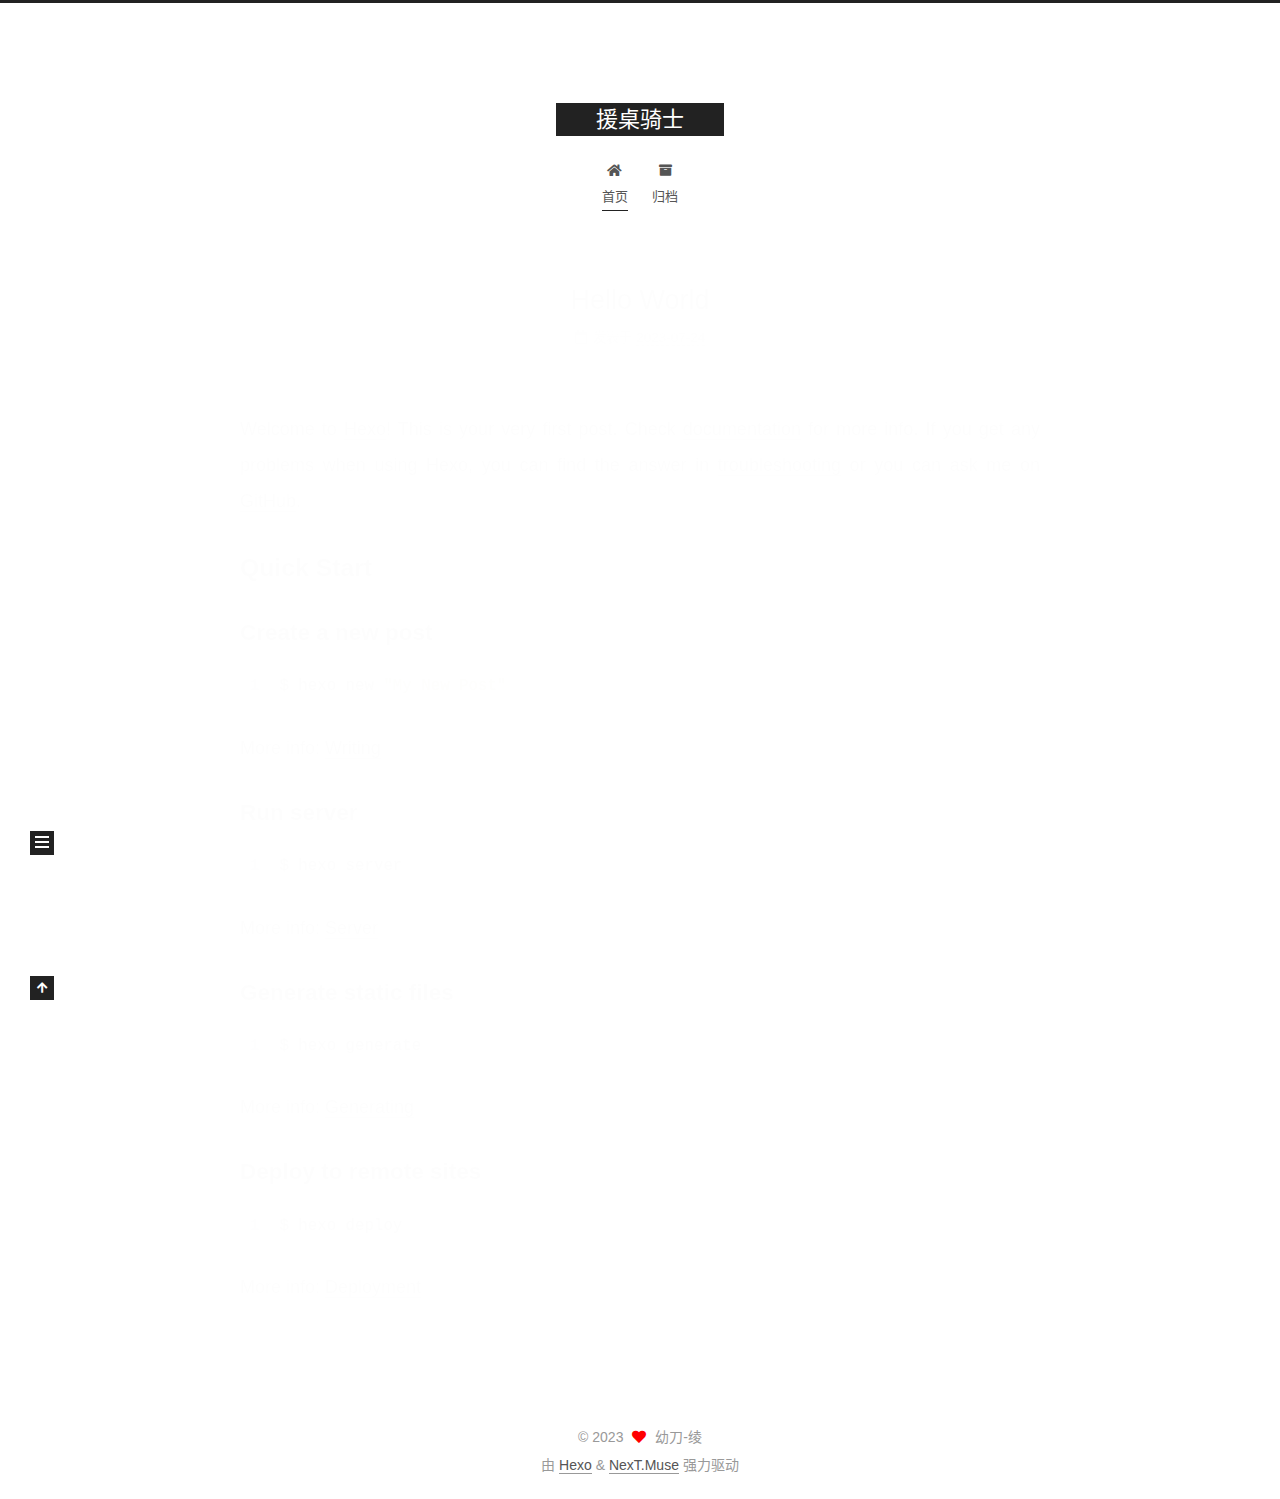
<file: index.html>
<!DOCTYPE html>
<html lang="zh-CN">
<head>
  <meta charset="UTF-8">
<meta name="viewport" content="width=device-width, initial-scale=1, maximum-scale=2">
<meta name="theme-color" content="#222">
<meta name="generator" content="Hexo 6.3.0">
  <link rel="apple-touch-icon" sizes="180x180" href="/images/apple-touch-icon-next.png">
  <link rel="icon" type="image/png" sizes="32x32" href="/images/favicon-32x32-next.png">
  <link rel="icon" type="image/png" sizes="16x16" href="/images/favicon-16x16-next.png">
  <link rel="mask-icon" href="/images/logo.svg" color="#222">

<link rel="stylesheet" href="/css/main.css">


<link rel="stylesheet" href="/lib/font-awesome/css/all.min.css">

<script id="hexo-configurations">
    var NexT = window.NexT || {};
    var CONFIG = {"hostname":"example.com","root":"/","scheme":"Muse","version":"7.8.0","exturl":false,"sidebar":{"position":"left","display":"post","padding":18,"offset":12,"onmobile":false},"copycode":{"enable":false,"show_result":false,"style":null},"back2top":{"enable":true,"sidebar":false,"scrollpercent":false},"bookmark":{"enable":false,"color":"#222","save":"auto"},"fancybox":false,"mediumzoom":false,"lazyload":false,"pangu":false,"comments":{"style":"tabs","active":null,"storage":true,"lazyload":false,"nav":null},"algolia":{"hits":{"per_page":10},"labels":{"input_placeholder":"Search for Posts","hits_empty":"We didn't find any results for the search: ${query}","hits_stats":"${hits} results found in ${time} ms"}},"localsearch":{"enable":false,"trigger":"auto","top_n_per_article":1,"unescape":false,"preload":false},"motion":{"enable":true,"async":false,"transition":{"post_block":"fadeIn","post_header":"slideDownIn","post_body":"slideDownIn","coll_header":"slideLeftIn","sidebar":"slideUpIn"}}};
  </script>

  <meta name="description" content="快乐和开心才是最重要的">
<meta property="og:type" content="website">
<meta property="og:title" content="援桌骑士">
<meta property="og:url" content="http://example.com/index.html">
<meta property="og:site_name" content="援桌骑士">
<meta property="og:description" content="快乐和开心才是最重要的">
<meta property="og:locale" content="zh_CN">
<meta property="article:author" content="幼刀-绫">
<meta name="twitter:card" content="summary">

<link rel="canonical" href="http://example.com/">


<script id="page-configurations">
  // https://hexo.io/docs/variables.html
  CONFIG.page = {
    sidebar: "",
    isHome : true,
    isPost : false,
    lang   : 'zh-CN'
  };
</script>

  <title>援桌骑士</title>
  






  <noscript>
  <style>
  .use-motion .brand,
  .use-motion .menu-item,
  .sidebar-inner,
  .use-motion .post-block,
  .use-motion .pagination,
  .use-motion .comments,
  .use-motion .post-header,
  .use-motion .post-body,
  .use-motion .collection-header { opacity: initial; }

  .use-motion .site-title,
  .use-motion .site-subtitle {
    opacity: initial;
    top: initial;
  }

  .use-motion .logo-line-before i { left: initial; }
  .use-motion .logo-line-after i { right: initial; }
  </style>
</noscript>

</head>

<body itemscope itemtype="http://schema.org/WebPage">
  <div class="container use-motion">
    <div class="headband"></div>

    <header class="header" itemscope itemtype="http://schema.org/WPHeader">
      <div class="header-inner"><div class="site-brand-container">
  <div class="site-nav-toggle">
    <div class="toggle" aria-label="切换导航栏">
      <span class="toggle-line toggle-line-first"></span>
      <span class="toggle-line toggle-line-middle"></span>
      <span class="toggle-line toggle-line-last"></span>
    </div>
  </div>

  <div class="site-meta">

    <a href="/" class="brand" rel="start">
      <span class="logo-line-before"><i></i></span>
      <h1 class="site-title">援桌骑士</h1>
      <span class="logo-line-after"><i></i></span>
    </a>
  </div>

  <div class="site-nav-right">
    <div class="toggle popup-trigger">
    </div>
  </div>
</div>




<nav class="site-nav">
  <ul id="menu" class="main-menu menu">
        <li class="menu-item menu-item-home">

    <a href="/" rel="section"><i class="fa fa-home fa-fw"></i>首页</a>

  </li>
        <li class="menu-item menu-item-archives">

    <a href="/archives/" rel="section"><i class="fa fa-archive fa-fw"></i>归档</a>

  </li>
  </ul>
</nav>




</div>
    </header>

    
  <div class="back-to-top">
    <i class="fa fa-arrow-up"></i>
    <span>0%</span>
  </div>


    <main class="main">
      <div class="main-inner">
        <div class="content-wrap">
          

          <div class="content index posts-expand">
            
      
  
  
  <article itemscope itemtype="http://schema.org/Article" class="post-block" lang="zh-CN">
    <link itemprop="mainEntityOfPage" href="http://example.com/2023/07/24/hello-world/">

    <span hidden itemprop="author" itemscope itemtype="http://schema.org/Person">
      <meta itemprop="image" content="/images/avatar.gif">
      <meta itemprop="name" content="幼刀-绫">
      <meta itemprop="description" content="快乐和开心才是最重要的">
    </span>

    <span hidden itemprop="publisher" itemscope itemtype="http://schema.org/Organization">
      <meta itemprop="name" content="援桌骑士">
    </span>
      <header class="post-header">
        <h2 class="post-title" itemprop="name headline">
          
            <a href="/2023/07/24/hello-world/" class="post-title-link" itemprop="url">Hello World</a>
        </h2>

        <div class="post-meta">
            <span class="post-meta-item">
              <span class="post-meta-item-icon">
                <i class="far fa-calendar"></i>
              </span>
              <span class="post-meta-item-text">发表于</span>

              <time title="创建时间：2023-07-24 09:25:48" itemprop="dateCreated datePublished" datetime="2023-07-24T09:25:48+08:00">2023-07-24</time>
            </span>

          

        </div>
      </header>

    
    
    
    <div class="post-body" itemprop="articleBody">

      
          <p>Welcome to <a target="_blank" rel="noopener" href="https://hexo.io/">Hexo</a>! This is your very first post. Check <a target="_blank" rel="noopener" href="https://hexo.io/docs/">documentation</a> for more info. If you get any problems when using Hexo, you can find the answer in <a target="_blank" rel="noopener" href="https://hexo.io/docs/troubleshooting.html">troubleshooting</a> or you can ask me on <a target="_blank" rel="noopener" href="https://github.com/hexojs/hexo/issues">GitHub</a>.</p>
<h2 id="Quick-Start"><a href="#Quick-Start" class="headerlink" title="Quick Start"></a>Quick Start</h2><h3 id="Create-a-new-post"><a href="#Create-a-new-post" class="headerlink" title="Create a new post"></a>Create a new post</h3><figure class="highlight bash"><table><tr><td class="gutter"><pre><span class="line">1</span><br></pre></td><td class="code"><pre><span class="line">$ hexo new <span class="string">&quot;My New Post&quot;</span></span><br></pre></td></tr></table></figure>

<p>More info: <a target="_blank" rel="noopener" href="https://hexo.io/docs/writing.html">Writing</a></p>
<h3 id="Run-server"><a href="#Run-server" class="headerlink" title="Run server"></a>Run server</h3><figure class="highlight bash"><table><tr><td class="gutter"><pre><span class="line">1</span><br></pre></td><td class="code"><pre><span class="line">$ hexo server</span><br></pre></td></tr></table></figure>

<p>More info: <a target="_blank" rel="noopener" href="https://hexo.io/docs/server.html">Server</a></p>
<h3 id="Generate-static-files"><a href="#Generate-static-files" class="headerlink" title="Generate static files"></a>Generate static files</h3><figure class="highlight bash"><table><tr><td class="gutter"><pre><span class="line">1</span><br></pre></td><td class="code"><pre><span class="line">$ hexo generate</span><br></pre></td></tr></table></figure>

<p>More info: <a target="_blank" rel="noopener" href="https://hexo.io/docs/generating.html">Generating</a></p>
<h3 id="Deploy-to-remote-sites"><a href="#Deploy-to-remote-sites" class="headerlink" title="Deploy to remote sites"></a>Deploy to remote sites</h3><figure class="highlight bash"><table><tr><td class="gutter"><pre><span class="line">1</span><br></pre></td><td class="code"><pre><span class="line">$ hexo deploy</span><br></pre></td></tr></table></figure>

<p>More info: <a target="_blank" rel="noopener" href="https://hexo.io/docs/one-command-deployment.html">Deployment</a></p>

      
    </div>

    
    
    
      <footer class="post-footer">
        <div class="post-eof"></div>
      </footer>
  </article>
  
  
  


  



          </div>
          

<script>
  window.addEventListener('tabs:register', () => {
    let { activeClass } = CONFIG.comments;
    if (CONFIG.comments.storage) {
      activeClass = localStorage.getItem('comments_active') || activeClass;
    }
    if (activeClass) {
      let activeTab = document.querySelector(`a[href="#comment-${activeClass}"]`);
      if (activeTab) {
        activeTab.click();
      }
    }
  });
  if (CONFIG.comments.storage) {
    window.addEventListener('tabs:click', event => {
      if (!event.target.matches('.tabs-comment .tab-content .tab-pane')) return;
      let commentClass = event.target.classList[1];
      localStorage.setItem('comments_active', commentClass);
    });
  }
</script>

        </div>
          
  
  <div class="toggle sidebar-toggle">
    <span class="toggle-line toggle-line-first"></span>
    <span class="toggle-line toggle-line-middle"></span>
    <span class="toggle-line toggle-line-last"></span>
  </div>

  <aside class="sidebar">
    <div class="sidebar-inner">

      <ul class="sidebar-nav motion-element">
        <li class="sidebar-nav-toc">
          文章目录
        </li>
        <li class="sidebar-nav-overview">
          站点概览
        </li>
      </ul>

      <!--noindex-->
      <div class="post-toc-wrap sidebar-panel">
      </div>
      <!--/noindex-->

      <div class="site-overview-wrap sidebar-panel">
        <div class="site-author motion-element" itemprop="author" itemscope itemtype="http://schema.org/Person">
  <p class="site-author-name" itemprop="name">幼刀-绫</p>
  <div class="site-description" itemprop="description">快乐和开心才是最重要的</div>
</div>
<div class="site-state-wrap motion-element">
  <nav class="site-state">
      <div class="site-state-item site-state-posts">
          <a href="/archives/">
        
          <span class="site-state-item-count">1</span>
          <span class="site-state-item-name">日志</span>
        </a>
      </div>
  </nav>
</div>



      </div>

    </div>
  </aside>
  <div id="sidebar-dimmer"></div>


      </div>
    </main>

    <footer class="footer">
      <div class="footer-inner">
        

        

<div class="copyright">
  
  &copy; 
  <span itemprop="copyrightYear">2023</span>
  <span class="with-love">
    <i class="fa fa-heart"></i>
  </span>
  <span class="author" itemprop="copyrightHolder">幼刀-绫</span>
</div>
  <div class="powered-by">由 <a href="https://hexo.io/" class="theme-link" rel="noopener" target="_blank">Hexo</a> & <a href="https://muse.theme-next.org/" class="theme-link" rel="noopener" target="_blank">NexT.Muse</a> 强力驱动
  </div>

        








      </div>
    </footer>
  </div>

  
  <script src="/lib/anime.min.js"></script>
  <script src="/lib/velocity/velocity.min.js"></script>
  <script src="/lib/velocity/velocity.ui.min.js"></script>

<script src="/js/utils.js"></script>

<script src="/js/motion.js"></script>


<script src="/js/schemes/muse.js"></script>


<script src="/js/next-boot.js"></script>




  















  

  

</body>
</html>
</file>
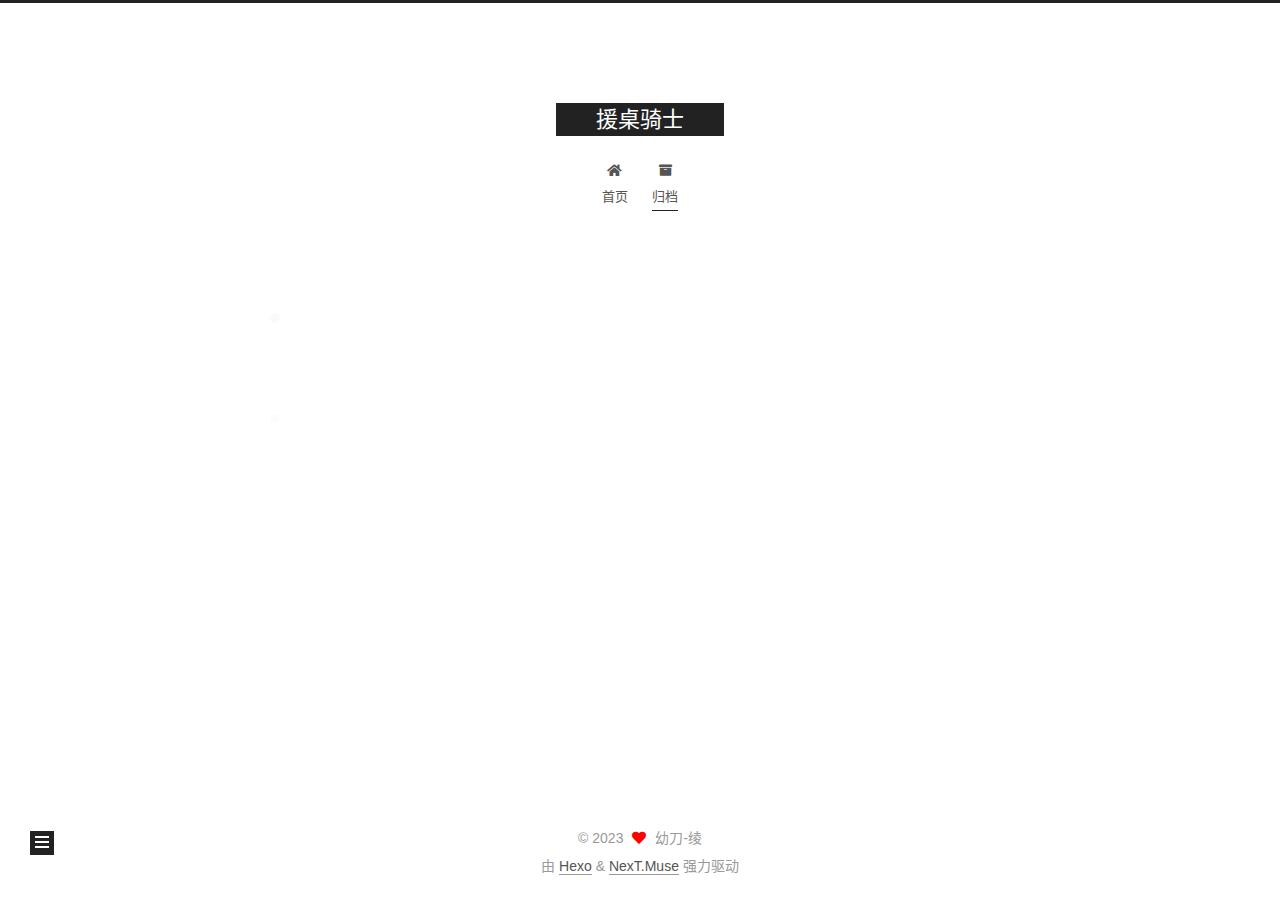
<file: archives/index.html>
<!DOCTYPE html>
<html lang="zh-CN">
<head>
  <meta charset="UTF-8">
<meta name="viewport" content="width=device-width, initial-scale=1, maximum-scale=2">
<meta name="theme-color" content="#222">
<meta name="generator" content="Hexo 6.3.0">
  <link rel="apple-touch-icon" sizes="180x180" href="/images/apple-touch-icon-next.png">
  <link rel="icon" type="image/png" sizes="32x32" href="/images/favicon-32x32-next.png">
  <link rel="icon" type="image/png" sizes="16x16" href="/images/favicon-16x16-next.png">
  <link rel="mask-icon" href="/images/logo.svg" color="#222">

<link rel="stylesheet" href="/css/main.css">


<link rel="stylesheet" href="/lib/font-awesome/css/all.min.css">

<script id="hexo-configurations">
    var NexT = window.NexT || {};
    var CONFIG = {"hostname":"example.com","root":"/","scheme":"Muse","version":"7.8.0","exturl":false,"sidebar":{"position":"left","display":"post","padding":18,"offset":12,"onmobile":false},"copycode":{"enable":false,"show_result":false,"style":null},"back2top":{"enable":true,"sidebar":false,"scrollpercent":false},"bookmark":{"enable":false,"color":"#222","save":"auto"},"fancybox":false,"mediumzoom":false,"lazyload":false,"pangu":false,"comments":{"style":"tabs","active":null,"storage":true,"lazyload":false,"nav":null},"algolia":{"hits":{"per_page":10},"labels":{"input_placeholder":"Search for Posts","hits_empty":"We didn't find any results for the search: ${query}","hits_stats":"${hits} results found in ${time} ms"}},"localsearch":{"enable":false,"trigger":"auto","top_n_per_article":1,"unescape":false,"preload":false},"motion":{"enable":true,"async":false,"transition":{"post_block":"fadeIn","post_header":"slideDownIn","post_body":"slideDownIn","coll_header":"slideLeftIn","sidebar":"slideUpIn"}}};
  </script>

  <meta name="description" content="快乐和开心才是最重要的">
<meta property="og:type" content="website">
<meta property="og:title" content="援桌骑士">
<meta property="og:url" content="http://example.com/archives/index.html">
<meta property="og:site_name" content="援桌骑士">
<meta property="og:description" content="快乐和开心才是最重要的">
<meta property="og:locale" content="zh_CN">
<meta property="article:author" content="幼刀-绫">
<meta name="twitter:card" content="summary">

<link rel="canonical" href="http://example.com/archives/">


<script id="page-configurations">
  // https://hexo.io/docs/variables.html
  CONFIG.page = {
    sidebar: "",
    isHome : false,
    isPost : false,
    lang   : 'zh-CN'
  };
</script>

  <title>归档 | 援桌骑士</title>
  






  <noscript>
  <style>
  .use-motion .brand,
  .use-motion .menu-item,
  .sidebar-inner,
  .use-motion .post-block,
  .use-motion .pagination,
  .use-motion .comments,
  .use-motion .post-header,
  .use-motion .post-body,
  .use-motion .collection-header { opacity: initial; }

  .use-motion .site-title,
  .use-motion .site-subtitle {
    opacity: initial;
    top: initial;
  }

  .use-motion .logo-line-before i { left: initial; }
  .use-motion .logo-line-after i { right: initial; }
  </style>
</noscript>

</head>

<body itemscope itemtype="http://schema.org/WebPage">
  <div class="container use-motion">
    <div class="headband"></div>

    <header class="header" itemscope itemtype="http://schema.org/WPHeader">
      <div class="header-inner"><div class="site-brand-container">
  <div class="site-nav-toggle">
    <div class="toggle" aria-label="切换导航栏">
      <span class="toggle-line toggle-line-first"></span>
      <span class="toggle-line toggle-line-middle"></span>
      <span class="toggle-line toggle-line-last"></span>
    </div>
  </div>

  <div class="site-meta">

    <a href="/" class="brand" rel="start">
      <span class="logo-line-before"><i></i></span>
      <h1 class="site-title">援桌骑士</h1>
      <span class="logo-line-after"><i></i></span>
    </a>
  </div>

  <div class="site-nav-right">
    <div class="toggle popup-trigger">
    </div>
  </div>
</div>




<nav class="site-nav">
  <ul id="menu" class="main-menu menu">
        <li class="menu-item menu-item-home">

    <a href="/" rel="section"><i class="fa fa-home fa-fw"></i>首页</a>

  </li>
        <li class="menu-item menu-item-archives">

    <a href="/archives/" rel="section"><i class="fa fa-archive fa-fw"></i>归档</a>

  </li>
  </ul>
</nav>




</div>
    </header>

    
  <div class="back-to-top">
    <i class="fa fa-arrow-up"></i>
    <span>0%</span>
  </div>


    <main class="main">
      <div class="main-inner">
        <div class="content-wrap">
          

          <div class="content archive">
            

  
  
  
  <div class="post-block">
    <div class="posts-collapse">
      <div class="collection-title">
        <span class="collection-header">嗯..! 目前共计 1 篇日志。 继续努力。</span>
      </div>

      
    <div class="collection-year">
      <span class="collection-header">2023</span>
    </div>

  <article itemscope itemtype="http://schema.org/Article">
    <header class="post-header">

      <div class="post-meta">
        <time itemprop="dateCreated"
              datetime="2023-07-24T09:25:48+08:00"
              content="2023-07-24">
          07-24
        </time>
      </div>

      <div class="post-title">
          <a class="post-title-link" href="/2023/07/24/hello-world/" itemprop="url">
            <span itemprop="name">Hello World</span>
          </a>
      </div>

    </header>
  </article>


    </div>
  </div>
  
  
  

  



          </div>
          

<script>
  window.addEventListener('tabs:register', () => {
    let { activeClass } = CONFIG.comments;
    if (CONFIG.comments.storage) {
      activeClass = localStorage.getItem('comments_active') || activeClass;
    }
    if (activeClass) {
      let activeTab = document.querySelector(`a[href="#comment-${activeClass}"]`);
      if (activeTab) {
        activeTab.click();
      }
    }
  });
  if (CONFIG.comments.storage) {
    window.addEventListener('tabs:click', event => {
      if (!event.target.matches('.tabs-comment .tab-content .tab-pane')) return;
      let commentClass = event.target.classList[1];
      localStorage.setItem('comments_active', commentClass);
    });
  }
</script>

        </div>
          
  
  <div class="toggle sidebar-toggle">
    <span class="toggle-line toggle-line-first"></span>
    <span class="toggle-line toggle-line-middle"></span>
    <span class="toggle-line toggle-line-last"></span>
  </div>

  <aside class="sidebar">
    <div class="sidebar-inner">

      <ul class="sidebar-nav motion-element">
        <li class="sidebar-nav-toc">
          文章目录
        </li>
        <li class="sidebar-nav-overview">
          站点概览
        </li>
      </ul>

      <!--noindex-->
      <div class="post-toc-wrap sidebar-panel">
      </div>
      <!--/noindex-->

      <div class="site-overview-wrap sidebar-panel">
        <div class="site-author motion-element" itemprop="author" itemscope itemtype="http://schema.org/Person">
  <p class="site-author-name" itemprop="name">幼刀-绫</p>
  <div class="site-description" itemprop="description">快乐和开心才是最重要的</div>
</div>
<div class="site-state-wrap motion-element">
  <nav class="site-state">
      <div class="site-state-item site-state-posts">
          <a href="/archives/">
        
          <span class="site-state-item-count">1</span>
          <span class="site-state-item-name">日志</span>
        </a>
      </div>
  </nav>
</div>



      </div>

    </div>
  </aside>
  <div id="sidebar-dimmer"></div>


      </div>
    </main>

    <footer class="footer">
      <div class="footer-inner">
        

        

<div class="copyright">
  
  &copy; 
  <span itemprop="copyrightYear">2023</span>
  <span class="with-love">
    <i class="fa fa-heart"></i>
  </span>
  <span class="author" itemprop="copyrightHolder">幼刀-绫</span>
</div>
  <div class="powered-by">由 <a href="https://hexo.io/" class="theme-link" rel="noopener" target="_blank">Hexo</a> & <a href="https://muse.theme-next.org/" class="theme-link" rel="noopener" target="_blank">NexT.Muse</a> 强力驱动
  </div>

        








      </div>
    </footer>
  </div>

  
  <script src="/lib/anime.min.js"></script>
  <script src="/lib/velocity/velocity.min.js"></script>
  <script src="/lib/velocity/velocity.ui.min.js"></script>

<script src="/js/utils.js"></script>

<script src="/js/motion.js"></script>


<script src="/js/schemes/muse.js"></script>


<script src="/js/next-boot.js"></script>




  















  

  

</body>
</html>
</file>
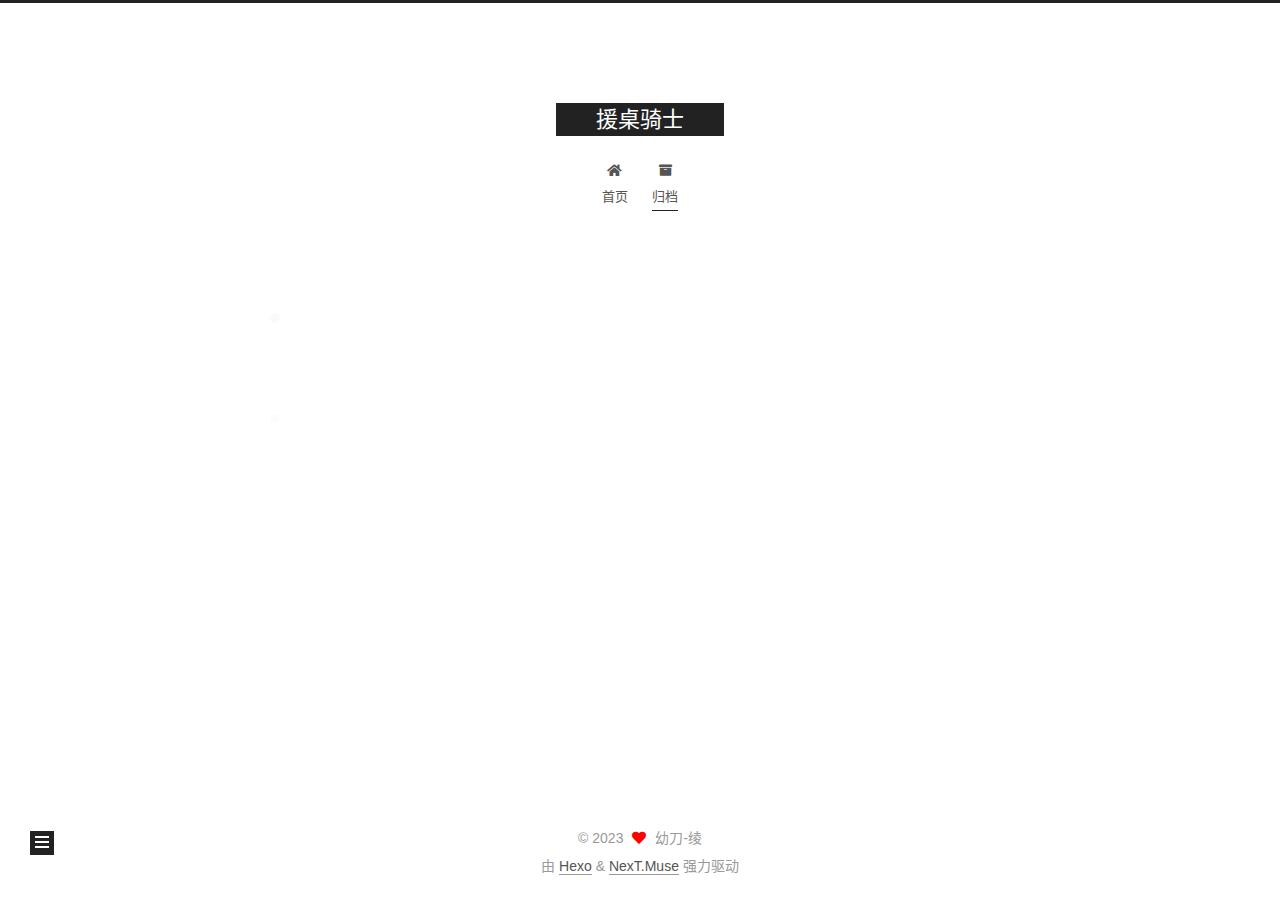
<file: archives/2023/index.html>
<!DOCTYPE html>
<html lang="zh-CN">
<head>
  <meta charset="UTF-8">
<meta name="viewport" content="width=device-width, initial-scale=1, maximum-scale=2">
<meta name="theme-color" content="#222">
<meta name="generator" content="Hexo 6.3.0">
  <link rel="apple-touch-icon" sizes="180x180" href="/images/apple-touch-icon-next.png">
  <link rel="icon" type="image/png" sizes="32x32" href="/images/favicon-32x32-next.png">
  <link rel="icon" type="image/png" sizes="16x16" href="/images/favicon-16x16-next.png">
  <link rel="mask-icon" href="/images/logo.svg" color="#222">

<link rel="stylesheet" href="/css/main.css">


<link rel="stylesheet" href="/lib/font-awesome/css/all.min.css">

<script id="hexo-configurations">
    var NexT = window.NexT || {};
    var CONFIG = {"hostname":"example.com","root":"/","scheme":"Muse","version":"7.8.0","exturl":false,"sidebar":{"position":"left","display":"post","padding":18,"offset":12,"onmobile":false},"copycode":{"enable":false,"show_result":false,"style":null},"back2top":{"enable":true,"sidebar":false,"scrollpercent":false},"bookmark":{"enable":false,"color":"#222","save":"auto"},"fancybox":false,"mediumzoom":false,"lazyload":false,"pangu":false,"comments":{"style":"tabs","active":null,"storage":true,"lazyload":false,"nav":null},"algolia":{"hits":{"per_page":10},"labels":{"input_placeholder":"Search for Posts","hits_empty":"We didn't find any results for the search: ${query}","hits_stats":"${hits} results found in ${time} ms"}},"localsearch":{"enable":false,"trigger":"auto","top_n_per_article":1,"unescape":false,"preload":false},"motion":{"enable":true,"async":false,"transition":{"post_block":"fadeIn","post_header":"slideDownIn","post_body":"slideDownIn","coll_header":"slideLeftIn","sidebar":"slideUpIn"}}};
  </script>

  <meta name="description" content="快乐和开心才是最重要的">
<meta property="og:type" content="website">
<meta property="og:title" content="援桌骑士">
<meta property="og:url" content="http://example.com/archives/2023/index.html">
<meta property="og:site_name" content="援桌骑士">
<meta property="og:description" content="快乐和开心才是最重要的">
<meta property="og:locale" content="zh_CN">
<meta property="article:author" content="幼刀-绫">
<meta name="twitter:card" content="summary">

<link rel="canonical" href="http://example.com/archives/2023/">


<script id="page-configurations">
  // https://hexo.io/docs/variables.html
  CONFIG.page = {
    sidebar: "",
    isHome : false,
    isPost : false,
    lang   : 'zh-CN'
  };
</script>

  <title>归档 | 援桌骑士</title>
  






  <noscript>
  <style>
  .use-motion .brand,
  .use-motion .menu-item,
  .sidebar-inner,
  .use-motion .post-block,
  .use-motion .pagination,
  .use-motion .comments,
  .use-motion .post-header,
  .use-motion .post-body,
  .use-motion .collection-header { opacity: initial; }

  .use-motion .site-title,
  .use-motion .site-subtitle {
    opacity: initial;
    top: initial;
  }

  .use-motion .logo-line-before i { left: initial; }
  .use-motion .logo-line-after i { right: initial; }
  </style>
</noscript>

</head>

<body itemscope itemtype="http://schema.org/WebPage">
  <div class="container use-motion">
    <div class="headband"></div>

    <header class="header" itemscope itemtype="http://schema.org/WPHeader">
      <div class="header-inner"><div class="site-brand-container">
  <div class="site-nav-toggle">
    <div class="toggle" aria-label="切换导航栏">
      <span class="toggle-line toggle-line-first"></span>
      <span class="toggle-line toggle-line-middle"></span>
      <span class="toggle-line toggle-line-last"></span>
    </div>
  </div>

  <div class="site-meta">

    <a href="/" class="brand" rel="start">
      <span class="logo-line-before"><i></i></span>
      <h1 class="site-title">援桌骑士</h1>
      <span class="logo-line-after"><i></i></span>
    </a>
  </div>

  <div class="site-nav-right">
    <div class="toggle popup-trigger">
    </div>
  </div>
</div>




<nav class="site-nav">
  <ul id="menu" class="main-menu menu">
        <li class="menu-item menu-item-home">

    <a href="/" rel="section"><i class="fa fa-home fa-fw"></i>首页</a>

  </li>
        <li class="menu-item menu-item-archives">

    <a href="/archives/" rel="section"><i class="fa fa-archive fa-fw"></i>归档</a>

  </li>
  </ul>
</nav>




</div>
    </header>

    
  <div class="back-to-top">
    <i class="fa fa-arrow-up"></i>
    <span>0%</span>
  </div>


    <main class="main">
      <div class="main-inner">
        <div class="content-wrap">
          

          <div class="content archive">
            

  
  
  
  <div class="post-block">
    <div class="posts-collapse">
      <div class="collection-title">
        <span class="collection-header">嗯..! 目前共计 1 篇日志。 继续努力。</span>
      </div>

      
    <div class="collection-year">
      <span class="collection-header">2023</span>
    </div>

  <article itemscope itemtype="http://schema.org/Article">
    <header class="post-header">

      <div class="post-meta">
        <time itemprop="dateCreated"
              datetime="2023-07-24T09:25:48+08:00"
              content="2023-07-24">
          07-24
        </time>
      </div>

      <div class="post-title">
          <a class="post-title-link" href="/2023/07/24/hello-world/" itemprop="url">
            <span itemprop="name">Hello World</span>
          </a>
      </div>

    </header>
  </article>


    </div>
  </div>
  
  
  

  



          </div>
          

<script>
  window.addEventListener('tabs:register', () => {
    let { activeClass } = CONFIG.comments;
    if (CONFIG.comments.storage) {
      activeClass = localStorage.getItem('comments_active') || activeClass;
    }
    if (activeClass) {
      let activeTab = document.querySelector(`a[href="#comment-${activeClass}"]`);
      if (activeTab) {
        activeTab.click();
      }
    }
  });
  if (CONFIG.comments.storage) {
    window.addEventListener('tabs:click', event => {
      if (!event.target.matches('.tabs-comment .tab-content .tab-pane')) return;
      let commentClass = event.target.classList[1];
      localStorage.setItem('comments_active', commentClass);
    });
  }
</script>

        </div>
          
  
  <div class="toggle sidebar-toggle">
    <span class="toggle-line toggle-line-first"></span>
    <span class="toggle-line toggle-line-middle"></span>
    <span class="toggle-line toggle-line-last"></span>
  </div>

  <aside class="sidebar">
    <div class="sidebar-inner">

      <ul class="sidebar-nav motion-element">
        <li class="sidebar-nav-toc">
          文章目录
        </li>
        <li class="sidebar-nav-overview">
          站点概览
        </li>
      </ul>

      <!--noindex-->
      <div class="post-toc-wrap sidebar-panel">
      </div>
      <!--/noindex-->

      <div class="site-overview-wrap sidebar-panel">
        <div class="site-author motion-element" itemprop="author" itemscope itemtype="http://schema.org/Person">
  <p class="site-author-name" itemprop="name">幼刀-绫</p>
  <div class="site-description" itemprop="description">快乐和开心才是最重要的</div>
</div>
<div class="site-state-wrap motion-element">
  <nav class="site-state">
      <div class="site-state-item site-state-posts">
          <a href="/archives/">
        
          <span class="site-state-item-count">1</span>
          <span class="site-state-item-name">日志</span>
        </a>
      </div>
  </nav>
</div>



      </div>

    </div>
  </aside>
  <div id="sidebar-dimmer"></div>


      </div>
    </main>

    <footer class="footer">
      <div class="footer-inner">
        

        

<div class="copyright">
  
  &copy; 
  <span itemprop="copyrightYear">2023</span>
  <span class="with-love">
    <i class="fa fa-heart"></i>
  </span>
  <span class="author" itemprop="copyrightHolder">幼刀-绫</span>
</div>
  <div class="powered-by">由 <a href="https://hexo.io/" class="theme-link" rel="noopener" target="_blank">Hexo</a> & <a href="https://muse.theme-next.org/" class="theme-link" rel="noopener" target="_blank">NexT.Muse</a> 强力驱动
  </div>

        








      </div>
    </footer>
  </div>

  
  <script src="/lib/anime.min.js"></script>
  <script src="/lib/velocity/velocity.min.js"></script>
  <script src="/lib/velocity/velocity.ui.min.js"></script>

<script src="/js/utils.js"></script>

<script src="/js/motion.js"></script>


<script src="/js/schemes/muse.js"></script>


<script src="/js/next-boot.js"></script>




  















  

  

</body>
</html>
</file>
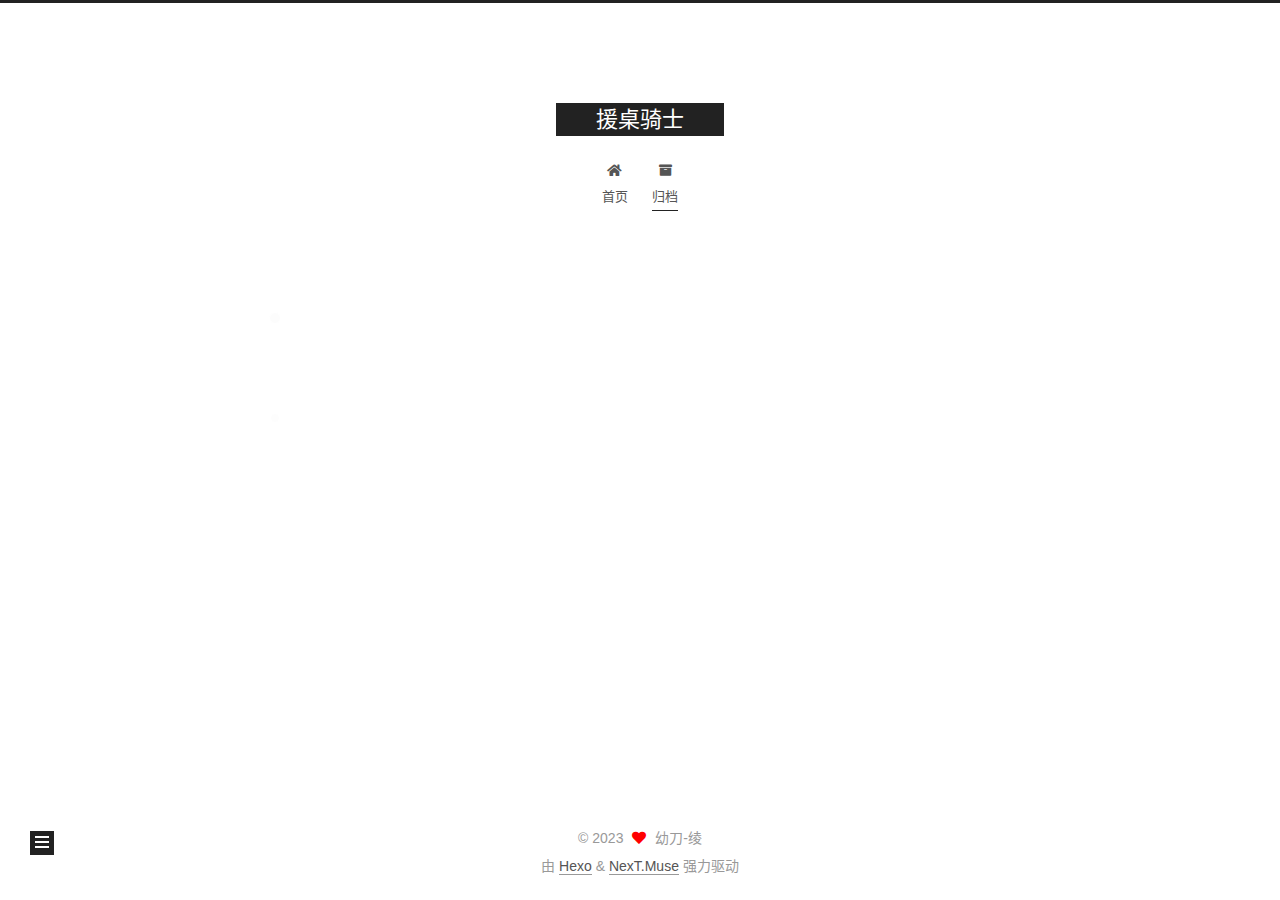
<file: archives/2023/07/index.html>
<!DOCTYPE html>
<html lang="zh-CN">
<head>
  <meta charset="UTF-8">
<meta name="viewport" content="width=device-width, initial-scale=1, maximum-scale=2">
<meta name="theme-color" content="#222">
<meta name="generator" content="Hexo 6.3.0">
  <link rel="apple-touch-icon" sizes="180x180" href="/images/apple-touch-icon-next.png">
  <link rel="icon" type="image/png" sizes="32x32" href="/images/favicon-32x32-next.png">
  <link rel="icon" type="image/png" sizes="16x16" href="/images/favicon-16x16-next.png">
  <link rel="mask-icon" href="/images/logo.svg" color="#222">

<link rel="stylesheet" href="/css/main.css">


<link rel="stylesheet" href="/lib/font-awesome/css/all.min.css">

<script id="hexo-configurations">
    var NexT = window.NexT || {};
    var CONFIG = {"hostname":"example.com","root":"/","scheme":"Muse","version":"7.8.0","exturl":false,"sidebar":{"position":"left","display":"post","padding":18,"offset":12,"onmobile":false},"copycode":{"enable":false,"show_result":false,"style":null},"back2top":{"enable":true,"sidebar":false,"scrollpercent":false},"bookmark":{"enable":false,"color":"#222","save":"auto"},"fancybox":false,"mediumzoom":false,"lazyload":false,"pangu":false,"comments":{"style":"tabs","active":null,"storage":true,"lazyload":false,"nav":null},"algolia":{"hits":{"per_page":10},"labels":{"input_placeholder":"Search for Posts","hits_empty":"We didn't find any results for the search: ${query}","hits_stats":"${hits} results found in ${time} ms"}},"localsearch":{"enable":false,"trigger":"auto","top_n_per_article":1,"unescape":false,"preload":false},"motion":{"enable":true,"async":false,"transition":{"post_block":"fadeIn","post_header":"slideDownIn","post_body":"slideDownIn","coll_header":"slideLeftIn","sidebar":"slideUpIn"}}};
  </script>

  <meta name="description" content="快乐和开心才是最重要的">
<meta property="og:type" content="website">
<meta property="og:title" content="援桌骑士">
<meta property="og:url" content="http://example.com/archives/2023/07/index.html">
<meta property="og:site_name" content="援桌骑士">
<meta property="og:description" content="快乐和开心才是最重要的">
<meta property="og:locale" content="zh_CN">
<meta property="article:author" content="幼刀-绫">
<meta name="twitter:card" content="summary">

<link rel="canonical" href="http://example.com/archives/2023/07/">


<script id="page-configurations">
  // https://hexo.io/docs/variables.html
  CONFIG.page = {
    sidebar: "",
    isHome : false,
    isPost : false,
    lang   : 'zh-CN'
  };
</script>

  <title>归档 | 援桌骑士</title>
  






  <noscript>
  <style>
  .use-motion .brand,
  .use-motion .menu-item,
  .sidebar-inner,
  .use-motion .post-block,
  .use-motion .pagination,
  .use-motion .comments,
  .use-motion .post-header,
  .use-motion .post-body,
  .use-motion .collection-header { opacity: initial; }

  .use-motion .site-title,
  .use-motion .site-subtitle {
    opacity: initial;
    top: initial;
  }

  .use-motion .logo-line-before i { left: initial; }
  .use-motion .logo-line-after i { right: initial; }
  </style>
</noscript>

</head>

<body itemscope itemtype="http://schema.org/WebPage">
  <div class="container use-motion">
    <div class="headband"></div>

    <header class="header" itemscope itemtype="http://schema.org/WPHeader">
      <div class="header-inner"><div class="site-brand-container">
  <div class="site-nav-toggle">
    <div class="toggle" aria-label="切换导航栏">
      <span class="toggle-line toggle-line-first"></span>
      <span class="toggle-line toggle-line-middle"></span>
      <span class="toggle-line toggle-line-last"></span>
    </div>
  </div>

  <div class="site-meta">

    <a href="/" class="brand" rel="start">
      <span class="logo-line-before"><i></i></span>
      <h1 class="site-title">援桌骑士</h1>
      <span class="logo-line-after"><i></i></span>
    </a>
  </div>

  <div class="site-nav-right">
    <div class="toggle popup-trigger">
    </div>
  </div>
</div>




<nav class="site-nav">
  <ul id="menu" class="main-menu menu">
        <li class="menu-item menu-item-home">

    <a href="/" rel="section"><i class="fa fa-home fa-fw"></i>首页</a>

  </li>
        <li class="menu-item menu-item-archives">

    <a href="/archives/" rel="section"><i class="fa fa-archive fa-fw"></i>归档</a>

  </li>
  </ul>
</nav>




</div>
    </header>

    
  <div class="back-to-top">
    <i class="fa fa-arrow-up"></i>
    <span>0%</span>
  </div>


    <main class="main">
      <div class="main-inner">
        <div class="content-wrap">
          

          <div class="content archive">
            

  
  
  
  <div class="post-block">
    <div class="posts-collapse">
      <div class="collection-title">
        <span class="collection-header">嗯..! 目前共计 1 篇日志。 继续努力。</span>
      </div>

      
    <div class="collection-year">
      <span class="collection-header">2023</span>
    </div>

  <article itemscope itemtype="http://schema.org/Article">
    <header class="post-header">

      <div class="post-meta">
        <time itemprop="dateCreated"
              datetime="2023-07-24T09:25:48+08:00"
              content="2023-07-24">
          07-24
        </time>
      </div>

      <div class="post-title">
          <a class="post-title-link" href="/2023/07/24/hello-world/" itemprop="url">
            <span itemprop="name">Hello World</span>
          </a>
      </div>

    </header>
  </article>


    </div>
  </div>
  
  
  

  



          </div>
          

<script>
  window.addEventListener('tabs:register', () => {
    let { activeClass } = CONFIG.comments;
    if (CONFIG.comments.storage) {
      activeClass = localStorage.getItem('comments_active') || activeClass;
    }
    if (activeClass) {
      let activeTab = document.querySelector(`a[href="#comment-${activeClass}"]`);
      if (activeTab) {
        activeTab.click();
      }
    }
  });
  if (CONFIG.comments.storage) {
    window.addEventListener('tabs:click', event => {
      if (!event.target.matches('.tabs-comment .tab-content .tab-pane')) return;
      let commentClass = event.target.classList[1];
      localStorage.setItem('comments_active', commentClass);
    });
  }
</script>

        </div>
          
  
  <div class="toggle sidebar-toggle">
    <span class="toggle-line toggle-line-first"></span>
    <span class="toggle-line toggle-line-middle"></span>
    <span class="toggle-line toggle-line-last"></span>
  </div>

  <aside class="sidebar">
    <div class="sidebar-inner">

      <ul class="sidebar-nav motion-element">
        <li class="sidebar-nav-toc">
          文章目录
        </li>
        <li class="sidebar-nav-overview">
          站点概览
        </li>
      </ul>

      <!--noindex-->
      <div class="post-toc-wrap sidebar-panel">
      </div>
      <!--/noindex-->

      <div class="site-overview-wrap sidebar-panel">
        <div class="site-author motion-element" itemprop="author" itemscope itemtype="http://schema.org/Person">
  <p class="site-author-name" itemprop="name">幼刀-绫</p>
  <div class="site-description" itemprop="description">快乐和开心才是最重要的</div>
</div>
<div class="site-state-wrap motion-element">
  <nav class="site-state">
      <div class="site-state-item site-state-posts">
          <a href="/archives/">
        
          <span class="site-state-item-count">1</span>
          <span class="site-state-item-name">日志</span>
        </a>
      </div>
  </nav>
</div>



      </div>

    </div>
  </aside>
  <div id="sidebar-dimmer"></div>


      </div>
    </main>

    <footer class="footer">
      <div class="footer-inner">
        

        

<div class="copyright">
  
  &copy; 
  <span itemprop="copyrightYear">2023</span>
  <span class="with-love">
    <i class="fa fa-heart"></i>
  </span>
  <span class="author" itemprop="copyrightHolder">幼刀-绫</span>
</div>
  <div class="powered-by">由 <a href="https://hexo.io/" class="theme-link" rel="noopener" target="_blank">Hexo</a> & <a href="https://muse.theme-next.org/" class="theme-link" rel="noopener" target="_blank">NexT.Muse</a> 强力驱动
  </div>

        








      </div>
    </footer>
  </div>

  
  <script src="/lib/anime.min.js"></script>
  <script src="/lib/velocity/velocity.min.js"></script>
  <script src="/lib/velocity/velocity.ui.min.js"></script>

<script src="/js/utils.js"></script>

<script src="/js/motion.js"></script>


<script src="/js/schemes/muse.js"></script>


<script src="/js/next-boot.js"></script>




  















  

  

</body>
</html>
</file>
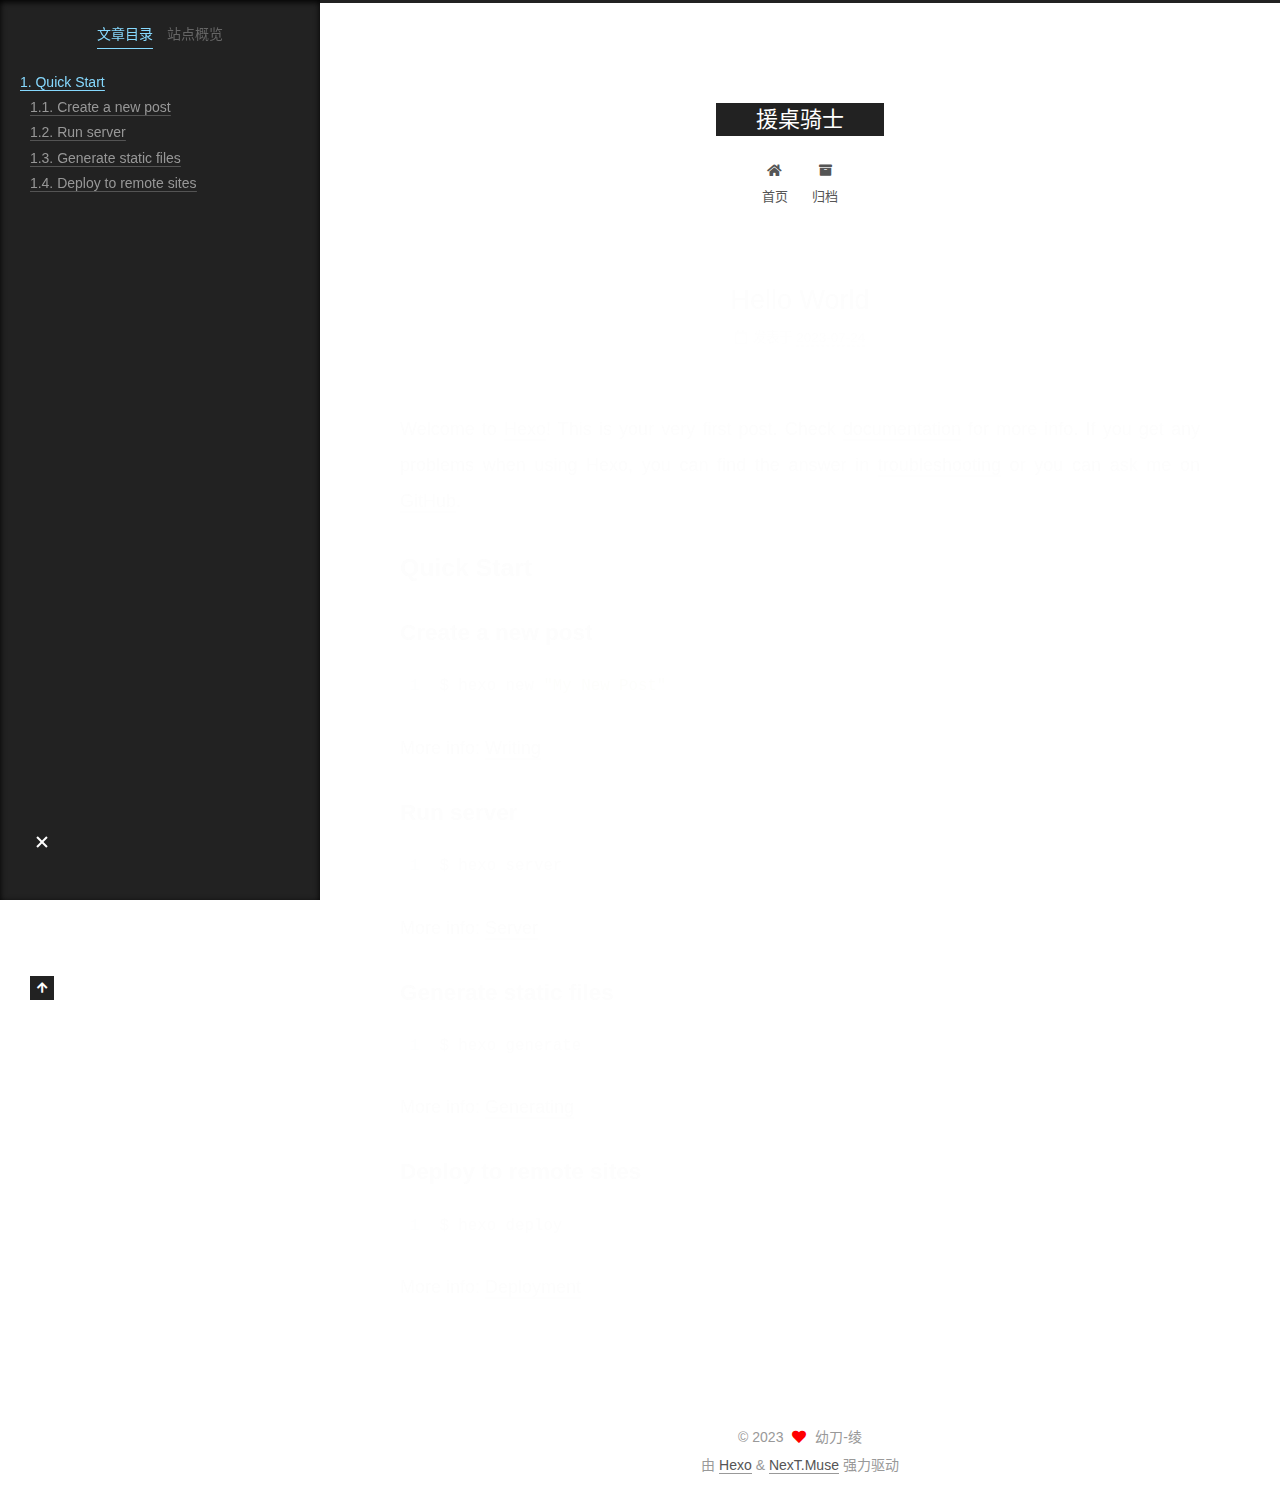
<file: 2023/07/24/hello-world/index.html>
<!DOCTYPE html>
<html lang="zh-CN">
<head>
  <meta charset="UTF-8">
<meta name="viewport" content="width=device-width, initial-scale=1, maximum-scale=2">
<meta name="theme-color" content="#222">
<meta name="generator" content="Hexo 6.3.0">
  <link rel="apple-touch-icon" sizes="180x180" href="/images/apple-touch-icon-next.png">
  <link rel="icon" type="image/png" sizes="32x32" href="/images/favicon-32x32-next.png">
  <link rel="icon" type="image/png" sizes="16x16" href="/images/favicon-16x16-next.png">
  <link rel="mask-icon" href="/images/logo.svg" color="#222">

<link rel="stylesheet" href="/css/main.css">


<link rel="stylesheet" href="/lib/font-awesome/css/all.min.css">

<script id="hexo-configurations">
    var NexT = window.NexT || {};
    var CONFIG = {"hostname":"example.com","root":"/","scheme":"Muse","version":"7.8.0","exturl":false,"sidebar":{"position":"left","display":"post","padding":18,"offset":12,"onmobile":false},"copycode":{"enable":false,"show_result":false,"style":null},"back2top":{"enable":true,"sidebar":false,"scrollpercent":false},"bookmark":{"enable":false,"color":"#222","save":"auto"},"fancybox":false,"mediumzoom":false,"lazyload":false,"pangu":false,"comments":{"style":"tabs","active":null,"storage":true,"lazyload":false,"nav":null},"algolia":{"hits":{"per_page":10},"labels":{"input_placeholder":"Search for Posts","hits_empty":"We didn't find any results for the search: ${query}","hits_stats":"${hits} results found in ${time} ms"}},"localsearch":{"enable":false,"trigger":"auto","top_n_per_article":1,"unescape":false,"preload":false},"motion":{"enable":true,"async":false,"transition":{"post_block":"fadeIn","post_header":"slideDownIn","post_body":"slideDownIn","coll_header":"slideLeftIn","sidebar":"slideUpIn"}}};
  </script>

  <meta name="description" content="Welcome to Hexo! This is your very first post. Check documentation for more info. If you get any problems when using Hexo, you can find the answer in troubleshooting or you can ask me on GitHub. Quick">
<meta property="og:type" content="article">
<meta property="og:title" content="Hello World">
<meta property="og:url" content="http://example.com/2023/07/24/hello-world/index.html">
<meta property="og:site_name" content="援桌骑士">
<meta property="og:description" content="Welcome to Hexo! This is your very first post. Check documentation for more info. If you get any problems when using Hexo, you can find the answer in troubleshooting or you can ask me on GitHub. Quick">
<meta property="og:locale" content="zh_CN">
<meta property="article:published_time" content="2023-07-24T01:25:48.860Z">
<meta property="article:modified_time" content="2023-07-24T01:25:48.860Z">
<meta property="article:author" content="幼刀-绫">
<meta name="twitter:card" content="summary">

<link rel="canonical" href="http://example.com/2023/07/24/hello-world/">


<script id="page-configurations">
  // https://hexo.io/docs/variables.html
  CONFIG.page = {
    sidebar: "",
    isHome : false,
    isPost : true,
    lang   : 'zh-CN'
  };
</script>

  <title>Hello World | 援桌骑士</title>
  






  <noscript>
  <style>
  .use-motion .brand,
  .use-motion .menu-item,
  .sidebar-inner,
  .use-motion .post-block,
  .use-motion .pagination,
  .use-motion .comments,
  .use-motion .post-header,
  .use-motion .post-body,
  .use-motion .collection-header { opacity: initial; }

  .use-motion .site-title,
  .use-motion .site-subtitle {
    opacity: initial;
    top: initial;
  }

  .use-motion .logo-line-before i { left: initial; }
  .use-motion .logo-line-after i { right: initial; }
  </style>
</noscript>

</head>

<body itemscope itemtype="http://schema.org/WebPage">
  <div class="container use-motion">
    <div class="headband"></div>

    <header class="header" itemscope itemtype="http://schema.org/WPHeader">
      <div class="header-inner"><div class="site-brand-container">
  <div class="site-nav-toggle">
    <div class="toggle" aria-label="切换导航栏">
      <span class="toggle-line toggle-line-first"></span>
      <span class="toggle-line toggle-line-middle"></span>
      <span class="toggle-line toggle-line-last"></span>
    </div>
  </div>

  <div class="site-meta">

    <a href="/" class="brand" rel="start">
      <span class="logo-line-before"><i></i></span>
      <h1 class="site-title">援桌骑士</h1>
      <span class="logo-line-after"><i></i></span>
    </a>
  </div>

  <div class="site-nav-right">
    <div class="toggle popup-trigger">
    </div>
  </div>
</div>




<nav class="site-nav">
  <ul id="menu" class="main-menu menu">
        <li class="menu-item menu-item-home">

    <a href="/" rel="section"><i class="fa fa-home fa-fw"></i>首页</a>

  </li>
        <li class="menu-item menu-item-archives">

    <a href="/archives/" rel="section"><i class="fa fa-archive fa-fw"></i>归档</a>

  </li>
  </ul>
</nav>




</div>
    </header>

    
  <div class="back-to-top">
    <i class="fa fa-arrow-up"></i>
    <span>0%</span>
  </div>


    <main class="main">
      <div class="main-inner">
        <div class="content-wrap">
          

          <div class="content post posts-expand">
            

    
  
  
  <article itemscope itemtype="http://schema.org/Article" class="post-block" lang="zh-CN">
    <link itemprop="mainEntityOfPage" href="http://example.com/2023/07/24/hello-world/">

    <span hidden itemprop="author" itemscope itemtype="http://schema.org/Person">
      <meta itemprop="image" content="/images/avatar.gif">
      <meta itemprop="name" content="幼刀-绫">
      <meta itemprop="description" content="快乐和开心才是最重要的">
    </span>

    <span hidden itemprop="publisher" itemscope itemtype="http://schema.org/Organization">
      <meta itemprop="name" content="援桌骑士">
    </span>
      <header class="post-header">
        <h1 class="post-title" itemprop="name headline">
          Hello World
        </h1>

        <div class="post-meta">
            <span class="post-meta-item">
              <span class="post-meta-item-icon">
                <i class="far fa-calendar"></i>
              </span>
              <span class="post-meta-item-text">发表于</span>

              <time title="创建时间：2023-07-24 09:25:48" itemprop="dateCreated datePublished" datetime="2023-07-24T09:25:48+08:00">2023-07-24</time>
            </span>

          

        </div>
      </header>

    
    
    
    <div class="post-body" itemprop="articleBody">

      
        <p>Welcome to <a target="_blank" rel="noopener" href="https://hexo.io/">Hexo</a>! This is your very first post. Check <a target="_blank" rel="noopener" href="https://hexo.io/docs/">documentation</a> for more info. If you get any problems when using Hexo, you can find the answer in <a target="_blank" rel="noopener" href="https://hexo.io/docs/troubleshooting.html">troubleshooting</a> or you can ask me on <a target="_blank" rel="noopener" href="https://github.com/hexojs/hexo/issues">GitHub</a>.</p>
<h2 id="Quick-Start"><a href="#Quick-Start" class="headerlink" title="Quick Start"></a>Quick Start</h2><h3 id="Create-a-new-post"><a href="#Create-a-new-post" class="headerlink" title="Create a new post"></a>Create a new post</h3><figure class="highlight bash"><table><tr><td class="gutter"><pre><span class="line">1</span><br></pre></td><td class="code"><pre><span class="line">$ hexo new <span class="string">&quot;My New Post&quot;</span></span><br></pre></td></tr></table></figure>

<p>More info: <a target="_blank" rel="noopener" href="https://hexo.io/docs/writing.html">Writing</a></p>
<h3 id="Run-server"><a href="#Run-server" class="headerlink" title="Run server"></a>Run server</h3><figure class="highlight bash"><table><tr><td class="gutter"><pre><span class="line">1</span><br></pre></td><td class="code"><pre><span class="line">$ hexo server</span><br></pre></td></tr></table></figure>

<p>More info: <a target="_blank" rel="noopener" href="https://hexo.io/docs/server.html">Server</a></p>
<h3 id="Generate-static-files"><a href="#Generate-static-files" class="headerlink" title="Generate static files"></a>Generate static files</h3><figure class="highlight bash"><table><tr><td class="gutter"><pre><span class="line">1</span><br></pre></td><td class="code"><pre><span class="line">$ hexo generate</span><br></pre></td></tr></table></figure>

<p>More info: <a target="_blank" rel="noopener" href="https://hexo.io/docs/generating.html">Generating</a></p>
<h3 id="Deploy-to-remote-sites"><a href="#Deploy-to-remote-sites" class="headerlink" title="Deploy to remote sites"></a>Deploy to remote sites</h3><figure class="highlight bash"><table><tr><td class="gutter"><pre><span class="line">1</span><br></pre></td><td class="code"><pre><span class="line">$ hexo deploy</span><br></pre></td></tr></table></figure>

<p>More info: <a target="_blank" rel="noopener" href="https://hexo.io/docs/one-command-deployment.html">Deployment</a></p>

    </div>

    
    
    

      <footer class="post-footer">

        


        
      </footer>
    
  </article>
  
  
  



          </div>
          

<script>
  window.addEventListener('tabs:register', () => {
    let { activeClass } = CONFIG.comments;
    if (CONFIG.comments.storage) {
      activeClass = localStorage.getItem('comments_active') || activeClass;
    }
    if (activeClass) {
      let activeTab = document.querySelector(`a[href="#comment-${activeClass}"]`);
      if (activeTab) {
        activeTab.click();
      }
    }
  });
  if (CONFIG.comments.storage) {
    window.addEventListener('tabs:click', event => {
      if (!event.target.matches('.tabs-comment .tab-content .tab-pane')) return;
      let commentClass = event.target.classList[1];
      localStorage.setItem('comments_active', commentClass);
    });
  }
</script>

        </div>
          
  
  <div class="toggle sidebar-toggle">
    <span class="toggle-line toggle-line-first"></span>
    <span class="toggle-line toggle-line-middle"></span>
    <span class="toggle-line toggle-line-last"></span>
  </div>

  <aside class="sidebar">
    <div class="sidebar-inner">

      <ul class="sidebar-nav motion-element">
        <li class="sidebar-nav-toc">
          文章目录
        </li>
        <li class="sidebar-nav-overview">
          站点概览
        </li>
      </ul>

      <!--noindex-->
      <div class="post-toc-wrap sidebar-panel">
          <div class="post-toc motion-element"><ol class="nav"><li class="nav-item nav-level-2"><a class="nav-link" href="#Quick-Start"><span class="nav-number">1.</span> <span class="nav-text">Quick Start</span></a><ol class="nav-child"><li class="nav-item nav-level-3"><a class="nav-link" href="#Create-a-new-post"><span class="nav-number">1.1.</span> <span class="nav-text">Create a new post</span></a></li><li class="nav-item nav-level-3"><a class="nav-link" href="#Run-server"><span class="nav-number">1.2.</span> <span class="nav-text">Run server</span></a></li><li class="nav-item nav-level-3"><a class="nav-link" href="#Generate-static-files"><span class="nav-number">1.3.</span> <span class="nav-text">Generate static files</span></a></li><li class="nav-item nav-level-3"><a class="nav-link" href="#Deploy-to-remote-sites"><span class="nav-number">1.4.</span> <span class="nav-text">Deploy to remote sites</span></a></li></ol></li></ol></div>
      </div>
      <!--/noindex-->

      <div class="site-overview-wrap sidebar-panel">
        <div class="site-author motion-element" itemprop="author" itemscope itemtype="http://schema.org/Person">
  <p class="site-author-name" itemprop="name">幼刀-绫</p>
  <div class="site-description" itemprop="description">快乐和开心才是最重要的</div>
</div>
<div class="site-state-wrap motion-element">
  <nav class="site-state">
      <div class="site-state-item site-state-posts">
          <a href="/archives/">
        
          <span class="site-state-item-count">1</span>
          <span class="site-state-item-name">日志</span>
        </a>
      </div>
  </nav>
</div>



      </div>

    </div>
  </aside>
  <div id="sidebar-dimmer"></div>


      </div>
    </main>

    <footer class="footer">
      <div class="footer-inner">
        

        

<div class="copyright">
  
  &copy; 
  <span itemprop="copyrightYear">2023</span>
  <span class="with-love">
    <i class="fa fa-heart"></i>
  </span>
  <span class="author" itemprop="copyrightHolder">幼刀-绫</span>
</div>
  <div class="powered-by">由 <a href="https://hexo.io/" class="theme-link" rel="noopener" target="_blank">Hexo</a> & <a href="https://muse.theme-next.org/" class="theme-link" rel="noopener" target="_blank">NexT.Muse</a> 强力驱动
  </div>

        








      </div>
    </footer>
  </div>

  
  <script src="/lib/anime.min.js"></script>
  <script src="/lib/velocity/velocity.min.js"></script>
  <script src="/lib/velocity/velocity.ui.min.js"></script>

<script src="/js/utils.js"></script>

<script src="/js/motion.js"></script>


<script src="/js/schemes/muse.js"></script>


<script src="/js/next-boot.js"></script>




  















  

  

</body>
</html>
</file>
<file: css/main.css>
:root {
  --body-bg-color: #fff;
  --content-bg-color: #fff;
  --card-bg-color: #f5f5f5;
  --text-color: #555;
  --blockquote-color: #666;
  --link-color: #555;
  --link-hover-color: #222;
  --brand-color: #fff;
  --brand-hover-color: #fff;
  --table-row-odd-bg-color: #f9f9f9;
  --table-row-hover-bg-color: #f5f5f5;
  --menu-item-bg-color: #f5f5f5;
  --btn-default-bg: #222;
  --btn-default-color: #fff;
  --btn-default-border-color: #222;
  --btn-default-hover-bg: #fff;
  --btn-default-hover-color: #222;
  --btn-default-hover-border-color: #222;
}
html {
  line-height: 1.15; /* 1 */
  -webkit-text-size-adjust: 100%; /* 2 */
}
body {
  margin: 0;
}
main {
  display: block;
}
h1 {
  font-size: 2em;
  margin: 0.67em 0;
}
hr {
  box-sizing: content-box; /* 1 */
  height: 0; /* 1 */
  overflow: visible; /* 2 */
}
pre {
  font-family: monospace, monospace; /* 1 */
  font-size: 1em; /* 2 */
}
a {
  background: transparent;
}
abbr[title] {
  border-bottom: none; /* 1 */
  text-decoration: underline; /* 2 */
  text-decoration: underline dotted; /* 2 */
}
b,
strong {
  font-weight: bolder;
}
code,
kbd,
samp {
  font-family: monospace, monospace; /* 1 */
  font-size: 1em; /* 2 */
}
small {
  font-size: 80%;
}
sub,
sup {
  font-size: 75%;
  line-height: 0;
  position: relative;
  vertical-align: baseline;
}
sub {
  bottom: -0.25em;
}
sup {
  top: -0.5em;
}
img {
  border-style: none;
}
button,
input,
optgroup,
select,
textarea {
  font-family: inherit; /* 1 */
  font-size: 100%; /* 1 */
  line-height: 1.15; /* 1 */
  margin: 0; /* 2 */
}
button,
input {
/* 1 */
  overflow: visible;
}
button,
select {
/* 1 */
  text-transform: none;
}
button,
[type='button'],
[type='reset'],
[type='submit'] {
  -webkit-appearance: button;
}
button::-moz-focus-inner,
[type='button']::-moz-focus-inner,
[type='reset']::-moz-focus-inner,
[type='submit']::-moz-focus-inner {
  border-style: none;
  padding: 0;
}
button:-moz-focusring,
[type='button']:-moz-focusring,
[type='reset']:-moz-focusring,
[type='submit']:-moz-focusring {
  outline: 1px dotted ButtonText;
}
fieldset {
  padding: 0.35em 0.75em 0.625em;
}
legend {
  box-sizing: border-box; /* 1 */
  color: inherit; /* 2 */
  display: table; /* 1 */
  max-width: 100%; /* 1 */
  padding: 0; /* 3 */
  white-space: normal; /* 1 */
}
progress {
  vertical-align: baseline;
}
textarea {
  overflow: auto;
}
[type='checkbox'],
[type='radio'] {
  box-sizing: border-box; /* 1 */
  padding: 0; /* 2 */
}
[type='number']::-webkit-inner-spin-button,
[type='number']::-webkit-outer-spin-button {
  height: auto;
}
[type='search'] {
  outline-offset: -2px; /* 2 */
  -webkit-appearance: textfield; /* 1 */
}
[type='search']::-webkit-search-decoration {
  -webkit-appearance: none;
}
::-webkit-file-upload-button {
  font: inherit; /* 2 */
  -webkit-appearance: button; /* 1 */
}
details {
  display: block;
}
summary {
  display: list-item;
}
template {
  display: none;
}
[hidden] {
  display: none;
}
::selection {
  background: #262a30;
  color: #eee;
}
html,
body {
  height: 100%;
}
body {
  background: var(--body-bg-color);
  color: var(--text-color);
  font-family: 'Lato', "PingFang SC", "Microsoft YaHei", sans-serif;
  font-size: 1em;
  line-height: 2;
}
@media (max-width: 991px) {
  body {
    padding-left: 0 !important;
    padding-right: 0 !important;
  }
}
h1,
h2,
h3,
h4,
h5,
h6 {
  font-family: 'Lato', "PingFang SC", "Microsoft YaHei", sans-serif;
  font-weight: bold;
  line-height: 1.5;
  margin: 20px 0 15px;
}
h1 {
  font-size: 1.5em;
}
h2 {
  font-size: 1.375em;
}
h3 {
  font-size: 1.25em;
}
h4 {
  font-size: 1.125em;
}
h5 {
  font-size: 1em;
}
h6 {
  font-size: 0.875em;
}
p {
  margin: 0 0 20px 0;
}
a,
span.exturl {
  border-bottom: 1px solid #999;
  color: var(--link-color);
  outline: 0;
  text-decoration: none;
  overflow-wrap: break-word;
  word-wrap: break-word;
  cursor: pointer;
}
a:hover,
span.exturl:hover {
  border-bottom-color: var(--link-hover-color);
  color: var(--link-hover-color);
}
iframe,
img,
video {
  display: block;
  margin-left: auto;
  margin-right: auto;
  max-width: 100%;
}
hr {
  background-image: repeating-linear-gradient(-45deg, #ddd, #ddd 4px, transparent 4px, transparent 8px);
  border: 0;
  height: 3px;
  margin: 40px 0;
}
blockquote {
  border-left: 4px solid #ddd;
  color: var(--blockquote-color);
  margin: 0;
  padding: 0 15px;
}
blockquote cite::before {
  content: '-';
  padding: 0 5px;
}
dt {
  font-weight: bold;
}
dd {
  margin: 0;
  padding: 0;
}
kbd {
  background-color: #f5f5f5;
  background-image: linear-gradient(#eee, #fff, #eee);
  border: 1px solid #ccc;
  border-radius: 0.2em;
  box-shadow: 0.1em 0.1em 0.2em rgba(0,0,0,0.1);
  color: #555;
  font-family: inherit;
  padding: 0.1em 0.3em;
  white-space: nowrap;
}
.table-container {
  overflow: auto;
}
table {
  border-collapse: collapse;
  border-spacing: 0;
  font-size: 0.875em;
  margin: 0 0 20px 0;
  width: 100%;
}
tbody tr:nth-of-type(odd) {
  background: var(--table-row-odd-bg-color);
}
tbody tr:hover {
  background: var(--table-row-hover-bg-color);
}
caption,
th,
td {
  font-weight: normal;
  padding: 8px;
  vertical-align: middle;
}
th,
td {
  border: 1px solid #ddd;
  border-bottom: 3px solid #ddd;
}
th {
  font-weight: 700;
  padding-bottom: 10px;
}
td {
  border-bottom-width: 1px;
}
.btn {
  background: var(--btn-default-bg);
  border: 2px solid var(--btn-default-border-color);
  border-radius: 0;
  color: var(--btn-default-color);
  display: inline-block;
  font-size: 0.875em;
  line-height: 2;
  padding: 0 20px;
  text-decoration: none;
  transition-property: background-color;
  transition-delay: 0s;
  transition-duration: 0.2s;
  transition-timing-function: ease-in-out;
}
.btn:hover {
  background: var(--btn-default-hover-bg);
  border-color: var(--btn-default-hover-border-color);
  color: var(--btn-default-hover-color);
}
.btn + .btn {
  margin: 0 0 8px 8px;
}
.btn .fa-fw {
  text-align: left;
  width: 1.285714285714286em;
}
.toggle {
  line-height: 0;
}
.toggle .toggle-line {
  background: #fff;
  display: inline-block;
  height: 2px;
  left: 0;
  position: relative;
  top: 0;
  transition: all 0.4s;
  vertical-align: top;
  width: 100%;
}
.toggle .toggle-line:not(:first-child) {
  margin-top: 3px;
}
.toggle.toggle-arrow .toggle-line-first {
  left: 50%;
  top: 2px;
  transform: rotate(45deg);
  width: 50%;
}
.toggle.toggle-arrow .toggle-line-middle {
  left: 2px;
  width: 90%;
}
.toggle.toggle-arrow .toggle-line-last {
  left: 50%;
  top: -2px;
  transform: rotate(-45deg);
  width: 50%;
}
.toggle.toggle-close .toggle-line-first {
  transform: rotate(-45deg);
  top: 5px;
}
.toggle.toggle-close .toggle-line-middle {
  opacity: 0;
}
.toggle.toggle-close .toggle-line-last {
  transform: rotate(45deg);
  top: -5px;
}
.highlight,
pre {
  background: #f7f7f7;
  color: #4d4d4c;
  line-height: 1.6;
  margin: 0 auto 20px;
}
pre,
code {
  font-family: consolas, Menlo, monospace, "PingFang SC", "Microsoft YaHei";
}
code {
  background: #eee;
  border-radius: 3px;
  color: #555;
  padding: 2px 4px;
  overflow-wrap: break-word;
  word-wrap: break-word;
}
.highlight *::selection {
  background: #d6d6d6;
}
.highlight pre {
  border: 0;
  margin: 0;
  padding: 10px 0;
}
.highlight table {
  border: 0;
  margin: 0;
  width: auto;
}
.highlight td {
  border: 0;
  padding: 0;
}
.highlight figcaption {
  background: #eff2f3;
  color: #4d4d4c;
  display: flex;
  font-size: 0.875em;
  justify-content: space-between;
  line-height: 1.2;
  padding: 0.5em;
}
.highlight figcaption a {
  color: #4d4d4c;
}
.highlight figcaption a:hover {
  border-bottom-color: #4d4d4c;
}
.highlight .gutter {
  -moz-user-select: none;
  -ms-user-select: none;
  -webkit-user-select: none;
  user-select: none;
}
.highlight .gutter pre {
  background: #eff2f3;
  color: #869194;
  padding-left: 10px;
  padding-right: 10px;
  text-align: right;
}
.highlight .code pre {
  background: #f7f7f7;
  padding-left: 10px;
  width: 100%;
}
.gist table {
  width: auto;
}
.gist table td {
  border: 0;
}
pre {
  overflow: auto;
  padding: 10px;
}
pre code {
  background: none;
  color: #4d4d4c;
  font-size: 0.875em;
  padding: 0;
  text-shadow: none;
}
pre .deletion {
  background: #fdd;
}
pre .addition {
  background: #dfd;
}
pre .meta {
  color: #eab700;
  -moz-user-select: none;
  -ms-user-select: none;
  -webkit-user-select: none;
  user-select: none;
}
pre .comment {
  color: #8e908c;
}
pre .variable,
pre .attribute,
pre .tag,
pre .name,
pre .regexp,
pre .ruby .constant,
pre .xml .tag .title,
pre .xml .pi,
pre .xml .doctype,
pre .html .doctype,
pre .css .id,
pre .css .class,
pre .css .pseudo {
  color: #c82829;
}
pre .number,
pre .preprocessor,
pre .built_in,
pre .builtin-name,
pre .literal,
pre .params,
pre .constant,
pre .command {
  color: #f5871f;
}
pre .ruby .class .title,
pre .css .rules .attribute,
pre .string,
pre .symbol,
pre .value,
pre .inheritance,
pre .header,
pre .ruby .symbol,
pre .xml .cdata,
pre .special,
pre .formula {
  color: #718c00;
}
pre .title,
pre .css .hexcolor {
  color: #3e999f;
}
pre .function,
pre .python .decorator,
pre .python .title,
pre .ruby .function .title,
pre .ruby .title .keyword,
pre .perl .sub,
pre .javascript .title,
pre .coffeescript .title {
  color: #4271ae;
}
pre .keyword,
pre .javascript .function {
  color: #8959a8;
}
.blockquote-center {
  border-left: none;
  margin: 40px 0;
  padding: 0;
  position: relative;
  text-align: center;
}
.blockquote-center .fa {
  display: block;
  opacity: 0.6;
  position: absolute;
  width: 100%;
}
.blockquote-center .fa-quote-left {
  border-top: 1px solid #ccc;
  text-align: left;
  top: -20px;
}
.blockquote-center .fa-quote-right {
  border-bottom: 1px solid #ccc;
  text-align: right;
  bottom: -20px;
}
.blockquote-center p,
.blockquote-center div {
  text-align: center;
}
.post-body .group-picture img {
  margin: 0 auto;
  padding: 0 3px;
}
.group-picture-row {
  margin-bottom: 6px;
  overflow: hidden;
}
.group-picture-column {
  float: left;
  margin-bottom: 10px;
}
.post-body .label {
  color: #555;
  display: inline;
  padding: 0 2px;
}
.post-body .label.default {
  background: #f0f0f0;
}
.post-body .label.primary {
  background: #efe6f7;
}
.post-body .label.info {
  background: #e5f2f8;
}
.post-body .label.success {
  background: #e7f4e9;
}
.post-body .label.warning {
  background: #fcf6e1;
}
.post-body .label.danger {
  background: #fae8eb;
}
.post-body .tabs {
  margin-bottom: 20px;
}
.post-body .tabs,
.tabs-comment {
  display: block;
  padding-top: 10px;
  position: relative;
}
.post-body .tabs ul.nav-tabs,
.tabs-comment ul.nav-tabs {
  display: flex;
  flex-wrap: wrap;
  margin: 0;
  margin-bottom: -1px;
  padding: 0;
}
@media (max-width: 413px) {
  .post-body .tabs ul.nav-tabs,
  .tabs-comment ul.nav-tabs {
    display: block;
    margin-bottom: 5px;
  }
}
.post-body .tabs ul.nav-tabs li.tab,
.tabs-comment ul.nav-tabs li.tab {
  border-bottom: 1px solid #ddd;
  border-left: 1px solid transparent;
  border-right: 1px solid transparent;
  border-top: 3px solid transparent;
  flex-grow: 1;
  list-style-type: none;
  border-radius: 0 0 0 0;
}
@media (max-width: 413px) {
  .post-body .tabs ul.nav-tabs li.tab,
  .tabs-comment ul.nav-tabs li.tab {
    border-bottom: 1px solid transparent;
    border-left: 3px solid transparent;
    border-right: 1px solid transparent;
    border-top: 1px solid transparent;
  }
}
@media (max-width: 413px) {
  .post-body .tabs ul.nav-tabs li.tab,
  .tabs-comment ul.nav-tabs li.tab {
    border-radius: 0;
  }
}
.post-body .tabs ul.nav-tabs li.tab a,
.tabs-comment ul.nav-tabs li.tab a {
  border-bottom: initial;
  display: block;
  line-height: 1.8;
  outline: 0;
  padding: 0.25em 0.75em;
  text-align: center;
  transition-delay: 0s;
  transition-duration: 0.2s;
  transition-timing-function: ease-out;
}
.post-body .tabs ul.nav-tabs li.tab a i,
.tabs-comment ul.nav-tabs li.tab a i {
  width: 1.285714285714286em;
}
.post-body .tabs ul.nav-tabs li.tab.active,
.tabs-comment ul.nav-tabs li.tab.active {
  border-bottom: 1px solid transparent;
  border-left: 1px solid #ddd;
  border-right: 1px solid #ddd;
  border-top: 3px solid #fc6423;
}
@media (max-width: 413px) {
  .post-body .tabs ul.nav-tabs li.tab.active,
  .tabs-comment ul.nav-tabs li.tab.active {
    border-bottom: 1px solid #ddd;
    border-left: 3px solid #fc6423;
    border-right: 1px solid #ddd;
    border-top: 1px solid #ddd;
  }
}
.post-body .tabs ul.nav-tabs li.tab.active a,
.tabs-comment ul.nav-tabs li.tab.active a {
  color: var(--link-color);
  cursor: default;
}
.post-body .tabs .tab-content .tab-pane,
.tabs-comment .tab-content .tab-pane {
  border: 1px solid #ddd;
  border-top: 0;
  padding: 20px 20px 0 20px;
  border-radius: 0;
}
.post-body .tabs .tab-content .tab-pane:not(.active),
.tabs-comment .tab-content .tab-pane:not(.active) {
  display: none;
}
.post-body .tabs .tab-content .tab-pane.active,
.tabs-comment .tab-content .tab-pane.active {
  display: block;
}
.post-body .tabs .tab-content .tab-pane.active:nth-of-type(1),
.tabs-comment .tab-content .tab-pane.active:nth-of-type(1) {
  border-radius: 0 0 0 0;
}
@media (max-width: 413px) {
  .post-body .tabs .tab-content .tab-pane.active:nth-of-type(1),
  .tabs-comment .tab-content .tab-pane.active:nth-of-type(1) {
    border-radius: 0;
  }
}
.post-body .note {
  border-radius: 3px;
  margin-bottom: 20px;
  padding: 1em;
  position: relative;
  border: 1px solid #eee;
  border-left-width: 5px;
}
.post-body .note h2,
.post-body .note h3,
.post-body .note h4,
.post-body .note h5,
.post-body .note h6 {
  margin-top: 0;
  border-bottom: initial;
  margin-bottom: 0;
  padding-top: 0;
}
.post-body .note p:first-child,
.post-body .note ul:first-child,
.post-body .note ol:first-child,
.post-body .note table:first-child,
.post-body .note pre:first-child,
.post-body .note blockquote:first-child,
.post-body .note img:first-child {
  margin-top: 0;
}
.post-body .note p:last-child,
.post-body .note ul:last-child,
.post-body .note ol:last-child,
.post-body .note table:last-child,
.post-body .note pre:last-child,
.post-body .note blockquote:last-child,
.post-body .note img:last-child {
  margin-bottom: 0;
}
.post-body .note.default {
  border-left-color: #777;
}
.post-body .note.default h2,
.post-body .note.default h3,
.post-body .note.default h4,
.post-body .note.default h5,
.post-body .note.default h6 {
  color: #777;
}
.post-body .note.primary {
  border-left-color: #6f42c1;
}
.post-body .note.primary h2,
.post-body .note.primary h3,
.post-body .note.primary h4,
.post-body .note.primary h5,
.post-body .note.primary h6 {
  color: #6f42c1;
}
.post-body .note.info {
  border-left-color: #428bca;
}
.post-body .note.info h2,
.post-body .note.info h3,
.post-body .note.info h4,
.post-body .note.info h5,
.post-body .note.info h6 {
  color: #428bca;
}
.post-body .note.success {
  border-left-color: #5cb85c;
}
.post-body .note.success h2,
.post-body .note.success h3,
.post-body .note.success h4,
.post-body .note.success h5,
.post-body .note.success h6 {
  color: #5cb85c;
}
.post-body .note.warning {
  border-left-color: #f0ad4e;
}
.post-body .note.warning h2,
.post-body .note.warning h3,
.post-body .note.warning h4,
.post-body .note.warning h5,
.post-body .note.warning h6 {
  color: #f0ad4e;
}
.post-body .note.danger {
  border-left-color: #d9534f;
}
.post-body .note.danger h2,
.post-body .note.danger h3,
.post-body .note.danger h4,
.post-body .note.danger h5,
.post-body .note.danger h6 {
  color: #d9534f;
}
.pagination .prev,
.pagination .next,
.pagination .page-number,
.pagination .space {
  display: inline-block;
  margin: 0 10px;
  padding: 0 11px;
  position: relative;
  top: -1px;
}
@media (max-width: 767px) {
  .pagination .prev,
  .pagination .next,
  .pagination .page-number,
  .pagination .space {
    margin: 0 5px;
  }
}
.pagination {
  border-top: 1px solid #eee;
  margin: 120px 0 0;
  text-align: center;
}
.pagination .prev,
.pagination .next,
.pagination .page-number {
  border-bottom: 0;
  border-top: 1px solid #eee;
  transition-property: border-color;
  transition-delay: 0s;
  transition-duration: 0.2s;
  transition-timing-function: ease-in-out;
}
.pagination .prev:hover,
.pagination .next:hover,
.pagination .page-number:hover {
  border-top-color: #222;
}
.pagination .space {
  margin: 0;
  padding: 0;
}
.pagination .prev {
  margin-left: 0;
}
.pagination .next {
  margin-right: 0;
}
.pagination .page-number.current {
  background: #ccc;
  border-top-color: #ccc;
  color: #fff;
}
@media (max-width: 767px) {
  .pagination {
    border-top: none;
  }
  .pagination .prev,
  .pagination .next,
  .pagination .page-number {
    border-bottom: 1px solid #eee;
    border-top: 0;
    margin-bottom: 10px;
    padding: 0 10px;
  }
  .pagination .prev:hover,
  .pagination .next:hover,
  .pagination .page-number:hover {
    border-bottom-color: #222;
  }
}
.comments {
  margin-top: 60px;
  overflow: hidden;
}
.comment-button-group {
  display: flex;
  flex-wrap: wrap-reverse;
  justify-content: center;
  margin: 1em 0;
}
.comment-button-group .comment-button {
  margin: 0.1em 0.2em;
}
.comment-button-group .comment-button.active {
  background: var(--btn-default-hover-bg);
  border-color: var(--btn-default-hover-border-color);
  color: var(--btn-default-hover-color);
}
.comment-position {
  display: none;
}
.comment-position.active {
  display: block;
}
.tabs-comment {
  background: var(--content-bg-color);
  margin-top: 4em;
  padding-top: 0;
}
.tabs-comment .comments {
  border: 0;
  box-shadow: none;
  margin-top: 0;
  padding-top: 0;
}
.container {
  min-height: 100%;
  position: relative;
}
.main-inner {
  margin: 0 auto;
  width: 700px;
}
@media (min-width: 1200px) {
  .main-inner {
    width: 800px;
  }
}
@media (min-width: 1600px) {
  .main-inner {
    width: 900px;
  }
}
@media (max-width: 767px) {
  .content-wrap {
    padding: 0 20px;
  }
}
.header {
  background: transparent;
}
.header-inner {
  margin: 0 auto;
  width: 700px;
}
@media (min-width: 1200px) {
  .header-inner {
    width: 800px;
  }
}
@media (min-width: 1600px) {
  .header-inner {
    width: 900px;
  }
}
.site-brand-container {
  display: flex;
  flex-shrink: 0;
  padding: 0 10px;
}
.headband {
  background: #222;
  height: 3px;
}
.site-meta {
  flex-grow: 1;
  text-align: center;
}
@media (max-width: 767px) {
  .site-meta {
    text-align: center;
  }
}
.brand {
  border-bottom: none;
  color: var(--brand-color);
  display: inline-block;
  line-height: 1.375em;
  padding: 0 40px;
  position: relative;
}
.brand:hover {
  color: var(--brand-hover-color);
}
.site-title {
  font-family: 'Lato', "PingFang SC", "Microsoft YaHei", sans-serif;
  font-size: 1.375em;
  font-weight: normal;
  margin: 0;
}
.site-subtitle {
  color: #999;
  font-size: 0.8125em;
  margin: 10px 0;
}
.use-motion .brand {
  opacity: 0;
}
.use-motion .site-title,
.use-motion .site-subtitle,
.use-motion .custom-logo-image {
  opacity: 0;
  position: relative;
  top: -10px;
}
.site-nav-toggle,
.site-nav-right {
  display: none;
}
@media (max-width: 767px) {
  .site-nav-toggle,
  .site-nav-right {
    display: flex;
    flex-direction: column;
    justify-content: center;
  }
}
.site-nav-toggle .toggle,
.site-nav-right .toggle {
  color: var(--text-color);
  padding: 10px;
  width: 22px;
}
.site-nav-toggle .toggle .toggle-line,
.site-nav-right .toggle .toggle-line {
  background: var(--text-color);
  border-radius: 1px;
}
.site-nav {
  display: block;
}
@media (max-width: 767px) {
  .site-nav {
    clear: both;
    display: none;
  }
}
.site-nav.site-nav-on {
  display: block;
}
.menu {
  margin-top: 20px;
  padding-left: 0;
  text-align: center;
}
.menu-item {
  display: inline-block;
  list-style: none;
  margin: 0 10px;
}
@media (max-width: 767px) {
  .menu-item {
    display: block;
    margin-top: 10px;
  }
  .menu-item.menu-item-search {
    display: none;
  }
}
.menu-item a,
.menu-item span.exturl {
  border-bottom: 0;
  display: block;
  font-size: 0.8125em;
  transition-property: border-color;
  transition-delay: 0s;
  transition-duration: 0.2s;
  transition-timing-function: ease-in-out;
}
@media (hover: none) {
  .menu-item a:hover,
  .menu-item span.exturl:hover {
    border-bottom-color: transparent !important;
  }
}
.menu-item .fa,
.menu-item .fab,
.menu-item .far,
.menu-item .fas {
  margin-right: 8px;
}
.menu-item .badge {
  display: inline-block;
  font-weight: bold;
  line-height: 1;
  margin-left: 0.35em;
  margin-top: 0.35em;
  text-align: center;
  white-space: nowrap;
}
@media (max-width: 767px) {
  .menu-item .badge {
    float: right;
    margin-left: 0;
  }
}
.menu-item-active a,
.menu .menu-item a:hover,
.menu .menu-item span.exturl:hover {
  background: var(--menu-item-bg-color);
}
.use-motion .menu-item {
  opacity: 0;
}
.sidebar {
  background: #222;
  bottom: 0;
  box-shadow: inset 0 2px 6px #000;
  position: fixed;
  top: 0;
}
@media (max-width: 991px) {
  .sidebar {
    display: none;
  }
}
.sidebar-inner {
  color: #999;
  padding: 18px 10px;
  text-align: center;
}
.cc-license {
  margin-top: 10px;
  text-align: center;
}
.cc-license .cc-opacity {
  border-bottom: none;
  opacity: 0.7;
}
.cc-license .cc-opacity:hover {
  opacity: 0.9;
}
.cc-license img {
  display: inline-block;
}
.site-author-image {
  border: 2px solid #333;
  display: block;
  margin: 0 auto;
  max-width: 96px;
  padding: 2px;
}
.site-author-name {
  color: #f5f5f5;
  font-weight: normal;
  margin: 5px 0 0;
  text-align: center;
}
.site-description {
  color: #999;
  font-size: 1em;
  margin-top: 5px;
  text-align: center;
}
.links-of-author {
  margin-top: 15px;
}
.links-of-author a,
.links-of-author span.exturl {
  border-bottom-color: #555;
  display: inline-block;
  font-size: 0.8125em;
  margin-bottom: 10px;
  margin-right: 10px;
  vertical-align: middle;
}
.links-of-author a::before,
.links-of-author span.exturl::before {
  background: #fb1fb0;
  border-radius: 50%;
  content: ' ';
  display: inline-block;
  height: 4px;
  margin-right: 3px;
  vertical-align: middle;
  width: 4px;
}
.sidebar-button {
  margin-top: 15px;
}
.sidebar-button a {
  border: 1px solid #fc6423;
  border-radius: 4px;
  color: #fc6423;
  display: inline-block;
  padding: 0 15px;
}
.sidebar-button a .fa,
.sidebar-button a .fab,
.sidebar-button a .far,
.sidebar-button a .fas {
  margin-right: 5px;
}
.sidebar-button a:hover {
  background: #fc6423;
  border: 1px solid #fc6423;
  color: #fff;
}
.sidebar-button a:hover .fa,
.sidebar-button a:hover .fab,
.sidebar-button a:hover .far,
.sidebar-button a:hover .fas {
  color: #fff;
}
.links-of-blogroll {
  font-size: 0.8125em;
  margin-top: 10px;
}
.links-of-blogroll-title {
  font-size: 0.875em;
  font-weight: 600;
  margin-top: 0;
}
.links-of-blogroll-list {
  list-style: none;
  margin: 0;
  padding: 0;
}
#sidebar-dimmer {
  display: none;
}
@media (max-width: 767px) {
  #sidebar-dimmer {
    background: #000;
    display: block;
    height: 100%;
    left: 100%;
    opacity: 0;
    position: fixed;
    top: 0;
    width: 100%;
    z-index: 1100;
  }
  .sidebar-active + #sidebar-dimmer {
    opacity: 0.7;
    transform: translateX(-100%);
    transition: opacity 0.5s;
  }
}
.sidebar-nav {
  margin: 0;
  padding-bottom: 20px;
  padding-left: 0;
}
.sidebar-nav li {
  border-bottom: 1px solid transparent;
  color: #666;
  cursor: pointer;
  display: inline-block;
  font-size: 0.875em;
}
.sidebar-nav li.sidebar-nav-overview {
  margin-left: 10px;
}
.sidebar-nav li:hover {
  color: #f5f5f5;
}
.sidebar-nav .sidebar-nav-active {
  border-bottom-color: #87daff;
  color: #87daff;
}
.sidebar-nav .sidebar-nav-active:hover {
  color: #87daff;
}
.sidebar-panel {
  display: none;
  overflow-x: hidden;
  overflow-y: auto;
}
.sidebar-panel-active {
  display: block;
}
.sidebar-toggle {
  background: #222;
  bottom: 45px;
  cursor: pointer;
  height: 14px;
  left: 30px;
  padding: 5px;
  position: fixed;
  width: 14px;
  z-index: 1300;
}
@media (max-width: 991px) {
  .sidebar-toggle {
    left: 20px;
    opacity: 0.8;
    display: none;
  }
}
.sidebar-toggle:hover .toggle-line {
  background: #87daff;
}
.post-toc {
  font-size: 0.875em;
}
.post-toc ol {
  list-style: none;
  margin: 0;
  padding: 0 2px 5px 10px;
  text-align: left;
}
.post-toc ol > ol {
  padding-left: 0;
}
.post-toc ol a {
  transition-property: all;
  transition-delay: 0s;
  transition-duration: 0.2s;
  transition-timing-function: ease-in-out;
}
.post-toc .nav-item {
  line-height: 1.8;
  overflow: hidden;
  text-overflow: ellipsis;
  white-space: nowrap;
}
.post-toc .nav .nav-child {
  display: none;
}
.post-toc .nav .active > .nav-child {
  display: block;
}
.post-toc .nav .active-current > .nav-child {
  display: block;
}
.post-toc .nav .active-current > .nav-child > .nav-item {
  display: block;
}
.post-toc .nav .active > a {
  border-bottom-color: #87daff;
  color: #87daff;
}
.post-toc .nav .active-current > a {
  color: #87daff;
}
.post-toc .nav .active-current > a:hover {
  color: #87daff;
}
.site-state {
  display: flex;
  justify-content: center;
  line-height: 1.4;
  margin-top: 10px;
  overflow: hidden;
  text-align: center;
  white-space: nowrap;
}
.site-state-item {
  padding: 0 15px;
}
.site-state-item:not(:first-child) {
  border-left: 1px solid #333;
}
.site-state-item a {
  border-bottom: none;
}
.site-state-item-count {
  display: block;
  font-size: 1.25em;
  font-weight: 600;
  text-align: center;
}
.site-state-item-name {
  color: inherit;
  font-size: 0.875em;
}
.footer {
  color: #999;
  font-size: 0.875em;
  padding: 20px 0;
}
.footer.footer-fixed {
  bottom: 0;
  left: 0;
  position: absolute;
  right: 0;
}
.footer-inner {
  box-sizing: border-box;
  margin: 0 auto;
  text-align: center;
  width: 700px;
}
@media (min-width: 1200px) {
  .footer-inner {
    width: 800px;
  }
}
@media (min-width: 1600px) {
  .footer-inner {
    width: 900px;
  }
}
.languages {
  display: inline-block;
  font-size: 1.125em;
  position: relative;
}
.languages .lang-select-label span {
  margin: 0 0.5em;
}
.languages .lang-select {
  height: 100%;
  left: 0;
  opacity: 0;
  position: absolute;
  top: 0;
  width: 100%;
}
.with-love {
  color: #ff0000;
  display: inline-block;
  margin: 0 5px;
}
.powered-by,
.theme-info {
  display: inline-block;
}
@-moz-keyframes iconAnimate {
  0%, 100% {
    transform: scale(1);
  }
  10%, 30% {
    transform: scale(0.9);
  }
  20%, 40%, 60%, 80% {
    transform: scale(1.1);
  }
  50%, 70% {
    transform: scale(1.1);
  }
}
@-webkit-keyframes iconAnimate {
  0%, 100% {
    transform: scale(1);
  }
  10%, 30% {
    transform: scale(0.9);
  }
  20%, 40%, 60%, 80% {
    transform: scale(1.1);
  }
  50%, 70% {
    transform: scale(1.1);
  }
}
@-o-keyframes iconAnimate {
  0%, 100% {
    transform: scale(1);
  }
  10%, 30% {
    transform: scale(0.9);
  }
  20%, 40%, 60%, 80% {
    transform: scale(1.1);
  }
  50%, 70% {
    transform: scale(1.1);
  }
}
@keyframes iconAnimate {
  0%, 100% {
    transform: scale(1);
  }
  10%, 30% {
    transform: scale(0.9);
  }
  20%, 40%, 60%, 80% {
    transform: scale(1.1);
  }
  50%, 70% {
    transform: scale(1.1);
  }
}
.back-to-top {
  font-size: 12px;
  text-align: center;
  transition-delay: 0s;
  transition-duration: 0.2s;
  transition-timing-function: ease-in-out;
}
.back-to-top {
  background: #222;
  bottom: -100px;
  box-sizing: border-box;
  color: #fff;
  cursor: pointer;
  left: 30px;
  opacity: 1;
  padding: 0 6px;
  position: fixed;
  transition-property: bottom;
  z-index: 1300;
  width: 24px;
}
.back-to-top span {
  display: none;
}
.back-to-top:hover {
  color: #87daff;
}
.back-to-top.back-to-top-on {
  bottom: 19px;
}
@media (max-width: 991px) {
  .back-to-top {
    left: 20px;
    opacity: 0.8;
  }
}
.post-body {
  font-family: 'Lato', "PingFang SC", "Microsoft YaHei", sans-serif;
  overflow-wrap: break-word;
  word-wrap: break-word;
}
@media (min-width: 1200px) {
  .post-body {
    font-size: 1.125em;
  }
}
.post-body .exturl .fa {
  font-size: 0.875em;
  margin-left: 4px;
}
.post-body .image-caption,
.post-body .figure .caption {
  color: #999;
  font-size: 0.875em;
  font-weight: bold;
  line-height: 1;
  margin: -20px auto 15px;
  text-align: center;
}
.post-sticky-flag {
  display: inline-block;
  transform: rotate(30deg);
}
.post-button {
  margin-top: 40px;
  text-align: center;
}
.use-motion .post-block,
.use-motion .pagination,
.use-motion .comments {
  opacity: 0;
}
.use-motion .post-header {
  opacity: 0;
}
.use-motion .post-body {
  opacity: 0;
}
.use-motion .collection-header {
  opacity: 0;
}
.posts-collapse {
  margin-left: 35px;
  position: relative;
}
@media (max-width: 767px) {
  .posts-collapse {
    margin-left: 0px;
    margin-right: 0px;
  }
}
.posts-collapse .collection-title {
  font-size: 1.125em;
  position: relative;
}
.posts-collapse .collection-title::before {
  background: #999;
  border: 1px solid #fff;
  border-radius: 50%;
  content: ' ';
  height: 10px;
  left: 0;
  margin-left: -6px;
  margin-top: -4px;
  position: absolute;
  top: 50%;
  width: 10px;
}
.posts-collapse .collection-year {
  font-size: 1.5em;
  font-weight: bold;
  margin: 60px 0;
  position: relative;
}
.posts-collapse .collection-year::before {
  background: #bbb;
  border-radius: 50%;
  content: ' ';
  height: 8px;
  left: 0;
  margin-left: -4px;
  margin-top: -4px;
  position: absolute;
  top: 50%;
  width: 8px;
}
.posts-collapse .collection-header {
  display: block;
  margin: 0 0 0 20px;
}
.posts-collapse .collection-header small {
  color: #bbb;
  margin-left: 5px;
}
.posts-collapse .post-header {
  border-bottom: 1px dashed #ccc;
  margin: 30px 0;
  padding-left: 15px;
  position: relative;
  transition-property: border;
  transition-delay: 0s;
  transition-duration: 0.2s;
  transition-timing-function: ease-in-out;
}
.posts-collapse .post-header::before {
  background: #bbb;
  border: 1px solid #fff;
  border-radius: 50%;
  content: ' ';
  height: 6px;
  left: 0;
  margin-left: -4px;
  position: absolute;
  top: 0.75em;
  transition-property: background;
  width: 6px;
  transition-delay: 0s;
  transition-duration: 0.2s;
  transition-timing-function: ease-in-out;
}
.posts-collapse .post-header:hover {
  border-bottom-color: #666;
}
.posts-collapse .post-header:hover::before {
  background: #222;
}
.posts-collapse .post-meta {
  display: inline;
  font-size: 0.75em;
  margin-right: 10px;
}
.posts-collapse .post-title {
  display: inline;
}
.posts-collapse .post-title a,
.posts-collapse .post-title span.exturl {
  border-bottom: none;
  color: var(--link-color);
}
.posts-collapse .post-title .fa-external-link-alt {
  font-size: 0.875em;
  margin-left: 5px;
}
.posts-collapse::before {
  background: #f5f5f5;
  content: ' ';
  height: 100%;
  left: 0;
  margin-left: -2px;
  position: absolute;
  top: 1.25em;
  width: 4px;
}
.post-eof {
  background: #ccc;
  height: 1px;
  margin: 80px auto 60px;
  text-align: center;
  width: 8%;
}
.post-block:last-of-type .post-eof {
  display: none;
}
.content {
  padding-top: 40px;
}
@media (min-width: 992px) {
  .post-body {
    text-align: justify;
  }
}
@media (max-width: 991px) {
  .post-body {
    text-align: justify;
  }
}
.post-body h1,
.post-body h2,
.post-body h3,
.post-body h4,
.post-body h5,
.post-body h6 {
  padding-top: 10px;
}
.post-body h1 .header-anchor,
.post-body h2 .header-anchor,
.post-body h3 .header-anchor,
.post-body h4 .header-anchor,
.post-body h5 .header-anchor,
.post-body h6 .header-anchor {
  border-bottom-style: none;
  color: #ccc;
  float: right;
  margin-left: 10px;
  visibility: hidden;
}
.post-body h1 .header-anchor:hover,
.post-body h2 .header-anchor:hover,
.post-body h3 .header-anchor:hover,
.post-body h4 .header-anchor:hover,
.post-body h5 .header-anchor:hover,
.post-body h6 .header-anchor:hover {
  color: inherit;
}
.post-body h1:hover .header-anchor,
.post-body h2:hover .header-anchor,
.post-body h3:hover .header-anchor,
.post-body h4:hover .header-anchor,
.post-body h5:hover .header-anchor,
.post-body h6:hover .header-anchor {
  visibility: visible;
}
.post-body iframe,
.post-body img,
.post-body video {
  margin-bottom: 20px;
}
.post-body .video-container {
  height: 0;
  margin-bottom: 20px;
  overflow: hidden;
  padding-top: 75%;
  position: relative;
  width: 100%;
}
.post-body .video-container iframe,
.post-body .video-container object,
.post-body .video-container embed {
  height: 100%;
  left: 0;
  margin: 0;
  position: absolute;
  top: 0;
  width: 100%;
}
.post-gallery {
  align-items: center;
  display: grid;
  grid-gap: 10px;
  grid-template-columns: 1fr 1fr 1fr;
  margin-bottom: 20px;
}
@media (max-width: 767px) {
  .post-gallery {
    grid-template-columns: 1fr 1fr;
  }
}
.post-gallery a {
  border: 0;
}
.post-gallery img {
  margin: 0;
}
.posts-expand .post-header {
  font-size: 1.125em;
}
.posts-expand .post-title {
  font-size: 1.5em;
  font-weight: normal;
  margin: initial;
  text-align: center;
  overflow-wrap: break-word;
  word-wrap: break-word;
}
.posts-expand .post-title-link {
  border-bottom: none;
  color: var(--link-color);
  display: inline-block;
  position: relative;
  vertical-align: top;
}
.posts-expand .post-title-link::before {
  background: var(--link-color);
  bottom: 0;
  content: '';
  height: 2px;
  left: 0;
  position: absolute;
  transform: scaleX(0);
  visibility: hidden;
  width: 100%;
  transition-delay: 0s;
  transition-duration: 0.2s;
  transition-timing-function: ease-in-out;
}
.posts-expand .post-title-link:hover::before {
  transform: scaleX(1);
  visibility: visible;
}
.posts-expand .post-title-link .fa-external-link-alt {
  font-size: 0.875em;
  margin-left: 5px;
}
.posts-expand .post-meta {
  color: #999;
  font-family: 'Lato', "PingFang SC", "Microsoft YaHei", sans-serif;
  font-size: 0.75em;
  margin: 3px 0 60px 0;
  text-align: center;
}
.posts-expand .post-meta .post-description {
  font-size: 0.875em;
  margin-top: 2px;
}
.posts-expand .post-meta time {
  border-bottom: 1px dashed #999;
  cursor: pointer;
}
.post-meta .post-meta-item + .post-meta-item::before {
  content: '|';
  margin: 0 0.5em;
}
.post-meta-divider {
  margin: 0 0.5em;
}
.post-meta-item-icon {
  margin-right: 3px;
}
@media (max-width: 991px) {
  .post-meta-item-icon {
    display: inline-block;
  }
}
@media (max-width: 991px) {
  .post-meta-item-text {
    display: none;
  }
}
.post-nav {
  border-top: 1px solid #eee;
  display: flex;
  justify-content: space-between;
  margin-top: 15px;
  padding: 10px 5px 0;
}
.post-nav-item {
  flex: 1;
}
.post-nav-item a {
  border-bottom: none;
  display: block;
  font-size: 0.875em;
  line-height: 1.6;
  position: relative;
}
.post-nav-item a:active {
  top: 2px;
}
.post-nav-item .fa {
  font-size: 0.75em;
}
.post-nav-item:first-child {
  margin-right: 15px;
}
.post-nav-item:first-child .fa {
  margin-right: 5px;
}
.post-nav-item:last-child {
  margin-left: 15px;
  text-align: right;
}
.post-nav-item:last-child .fa {
  margin-left: 5px;
}
.rtl.post-body p,
.rtl.post-body a,
.rtl.post-body h1,
.rtl.post-body h2,
.rtl.post-body h3,
.rtl.post-body h4,
.rtl.post-body h5,
.rtl.post-body h6,
.rtl.post-body li,
.rtl.post-body ul,
.rtl.post-body ol {
  direction: rtl;
  font-family: UKIJ Ekran;
}
.rtl.post-title {
  font-family: UKIJ Ekran;
}
.post-tags {
  margin-top: 40px;
  text-align: center;
}
.post-tags a {
  display: inline-block;
  font-size: 0.8125em;
}
.post-tags a:not(:last-child) {
  margin-right: 10px;
}
.post-widgets {
  border-top: 1px solid #eee;
  margin-top: 15px;
  text-align: center;
}
.wp_rating {
  height: 20px;
  line-height: 20px;
  margin-top: 10px;
  padding-top: 6px;
  text-align: center;
}
.social-like {
  display: flex;
  font-size: 0.875em;
  justify-content: center;
  text-align: center;
}
.reward-container {
  margin: 20px auto;
  padding: 10px 0;
  text-align: center;
  width: 90%;
}
.reward-container button {
  background: transparent;
  border: 1px solid #fc6423;
  border-radius: 0;
  color: #fc6423;
  cursor: pointer;
  line-height: 2;
  outline: 0;
  padding: 0 15px;
  vertical-align: text-top;
}
.reward-container button:hover {
  background: #fc6423;
  border: 1px solid transparent;
  color: #fa9366;
}
#qr {
  padding-top: 20px;
}
#qr a {
  border: 0;
}
#qr img {
  display: inline-block;
  margin: 0.8em 2em 0 2em;
  max-width: 100%;
  width: 180px;
}
#qr p {
  text-align: center;
}
.category-all-page .category-all-title {
  text-align: center;
}
.category-all-page .category-all {
  margin-top: 20px;
}
.category-all-page .category-list {
  list-style: none;
  margin: 0;
  padding: 0;
}
.category-all-page .category-list-item {
  margin: 5px 10px;
}
.category-all-page .category-list-count {
  color: #bbb;
}
.category-all-page .category-list-count::before {
  content: ' (';
  display: inline;
}
.category-all-page .category-list-count::after {
  content: ') ';
  display: inline;
}
.category-all-page .category-list-child {
  padding-left: 10px;
}
.event-list {
  padding: 0;
}
.event-list hr {
  background: #222;
  margin: 20px 0 45px 0;
}
.event-list hr::after {
  background: #222;
  color: #fff;
  content: 'NOW';
  display: inline-block;
  font-weight: bold;
  padding: 0 5px;
  text-align: right;
}
.event-list .event {
  background: #222;
  margin: 20px 0;
  min-height: 40px;
  padding: 15px 0 15px 10px;
}
.event-list .event .event-summary {
  color: #fff;
  margin: 0;
  padding-bottom: 3px;
}
.event-list .event .event-summary::before {
  animation: dot-flash 1s alternate infinite ease-in-out;
  color: #fff;
  content: '\f111';
  display: inline-block;
  font-size: 10px;
  margin-right: 25px;
  vertical-align: middle;
  font-family: 'Font Awesome 5 Free';
  font-weight: 900;
}
.event-list .event .event-relative-time {
  color: #bbb;
  display: inline-block;
  font-size: 12px;
  font-weight: normal;
  padding-left: 12px;
}
.event-list .event .event-details {
  color: #fff;
  display: block;
  line-height: 18px;
  margin-left: 56px;
  padding-bottom: 6px;
  padding-top: 3px;
  text-indent: -24px;
}
.event-list .event .event-details::before {
  color: #fff;
  display: inline-block;
  margin-right: 9px;
  text-align: center;
  text-indent: 0;
  width: 14px;
  font-family: 'Font Awesome 5 Free';
  font-weight: 900;
}
.event-list .event .event-details.event-location::before {
  content: '\f041';
}
.event-list .event .event-details.event-duration::before {
  content: '\f017';
}
.event-list .event-past {
  background: #f5f5f5;
}
.event-list .event-past .event-summary,
.event-list .event-past .event-details {
  color: #bbb;
  opacity: 0.9;
}
.event-list .event-past .event-summary::before,
.event-list .event-past .event-details::before {
  animation: none;
  color: #bbb;
}
@-moz-keyframes dot-flash {
  from {
    opacity: 1;
    transform: scale(1);
  }
  to {
    opacity: 0;
    transform: scale(0.8);
  }
}
@-webkit-keyframes dot-flash {
  from {
    opacity: 1;
    transform: scale(1);
  }
  to {
    opacity: 0;
    transform: scale(0.8);
  }
}
@-o-keyframes dot-flash {
  from {
    opacity: 1;
    transform: scale(1);
  }
  to {
    opacity: 0;
    transform: scale(0.8);
  }
}
@keyframes dot-flash {
  from {
    opacity: 1;
    transform: scale(1);
  }
  to {
    opacity: 0;
    transform: scale(0.8);
  }
}
ul.breadcrumb {
  font-size: 0.75em;
  list-style: none;
  margin: 1em 0;
  padding: 0 2em;
  text-align: center;
}
ul.breadcrumb li {
  display: inline;
}
ul.breadcrumb li + li::before {
  content: '/\00a0';
  font-weight: normal;
  padding: 0.5em;
}
ul.breadcrumb li + li:last-child {
  font-weight: bold;
}
.tag-cloud {
  text-align: center;
}
.tag-cloud a {
  display: inline-block;
  margin: 10px;
}
.tag-cloud a:hover {
  color: var(--link-hover-color) !important;
}
@media (max-width: 767px) {
  .header-inner,
  .main-inner,
  .footer-inner {
    width: auto;
  }
}
.header-inner {
  padding-top: 100px;
}
@media (max-width: 767px) {
  .header-inner {
    padding-top: 50px;
  }
}
.main-inner {
  padding-bottom: 60px;
}
.content {
  padding-top: 70px;
}
@media (max-width: 767px) {
  .content {
    padding-top: 35px;
  }
}
embed {
  display: block;
  margin: 0 auto 25px auto;
}
.custom-logo .site-meta-headline {
  text-align: center;
}
.custom-logo .site-title {
  color: #222;
  margin: 10px auto 0;
}
.custom-logo .site-title a {
  border: 0;
}
.custom-logo-image {
  background: #fff;
  margin: 0 auto;
  max-width: 150px;
  padding: 5px;
}
.brand {
  background: var(--btn-default-bg);
}
@media (max-width: 767px) {
  .site-nav {
    border-bottom: 1px solid #ddd;
    border-top: 1px solid #ddd;
    left: 0;
    margin: 0;
    padding: 0;
    width: 100%;
  }
}
@media (max-width: 767px) {
  .menu {
    text-align: left;
  }
}
.menu-item-active a,
.menu .menu-item a:hover,
.menu .menu-item span.exturl:hover {
  background: transparent;
  border-bottom: 1px solid var(--link-hover-color) !important;
}
@media (max-width: 767px) {
  .menu-item-active a,
  .menu .menu-item a:hover,
  .menu .menu-item span.exturl:hover {
    border-bottom: 1px dotted #ddd !important;
  }
}
@media (max-width: 767px) {
  .menu .menu-item {
    margin: 0 10px;
  }
}
.menu .menu-item a,
.menu .menu-item span.exturl {
  border-bottom: 1px solid transparent;
}
@media (max-width: 767px) {
  .menu .menu-item a,
  .menu .menu-item span.exturl {
    padding: 5px 10px;
  }
}
@media (min-width: 768px) {
  .menu .menu-item .fa,
  .menu .menu-item .fab,
  .menu .menu-item .far,
  .menu .menu-item .fas {
    display: block;
    line-height: 2;
    margin-right: 0;
    width: 100%;
  }
}
.menu .menu-item .badge {
  background: #eee;
  padding: 1px 4px;
}
.sub-menu {
  margin: 10px 0;
}
.sub-menu .menu-item {
  display: inline-block;
}
.sidebar {
  left: -320px;
}
.sidebar.sidebar-active {
  left: 0;
}
.sidebar {
  width: 320px;
  z-index: 1200;
  transition-delay: 0s;
  transition-duration: 0.2s;
  transition-timing-function: ease-out;
}
.sidebar a,
.sidebar span.exturl {
  border-bottom-color: #555;
  color: #999;
}
.sidebar a:hover,
.sidebar span.exturl:hover {
  border-bottom-color: #eee;
  color: #eee;
}
.links-of-blogroll-item {
  padding: 2px 10px;
}
.links-of-blogroll-item a,
.links-of-blogroll-item span.exturl {
  box-sizing: border-box;
  display: inline-block;
  max-width: 280px;
  overflow: hidden;
  text-overflow: ellipsis;
  white-space: nowrap;
}
</file>
